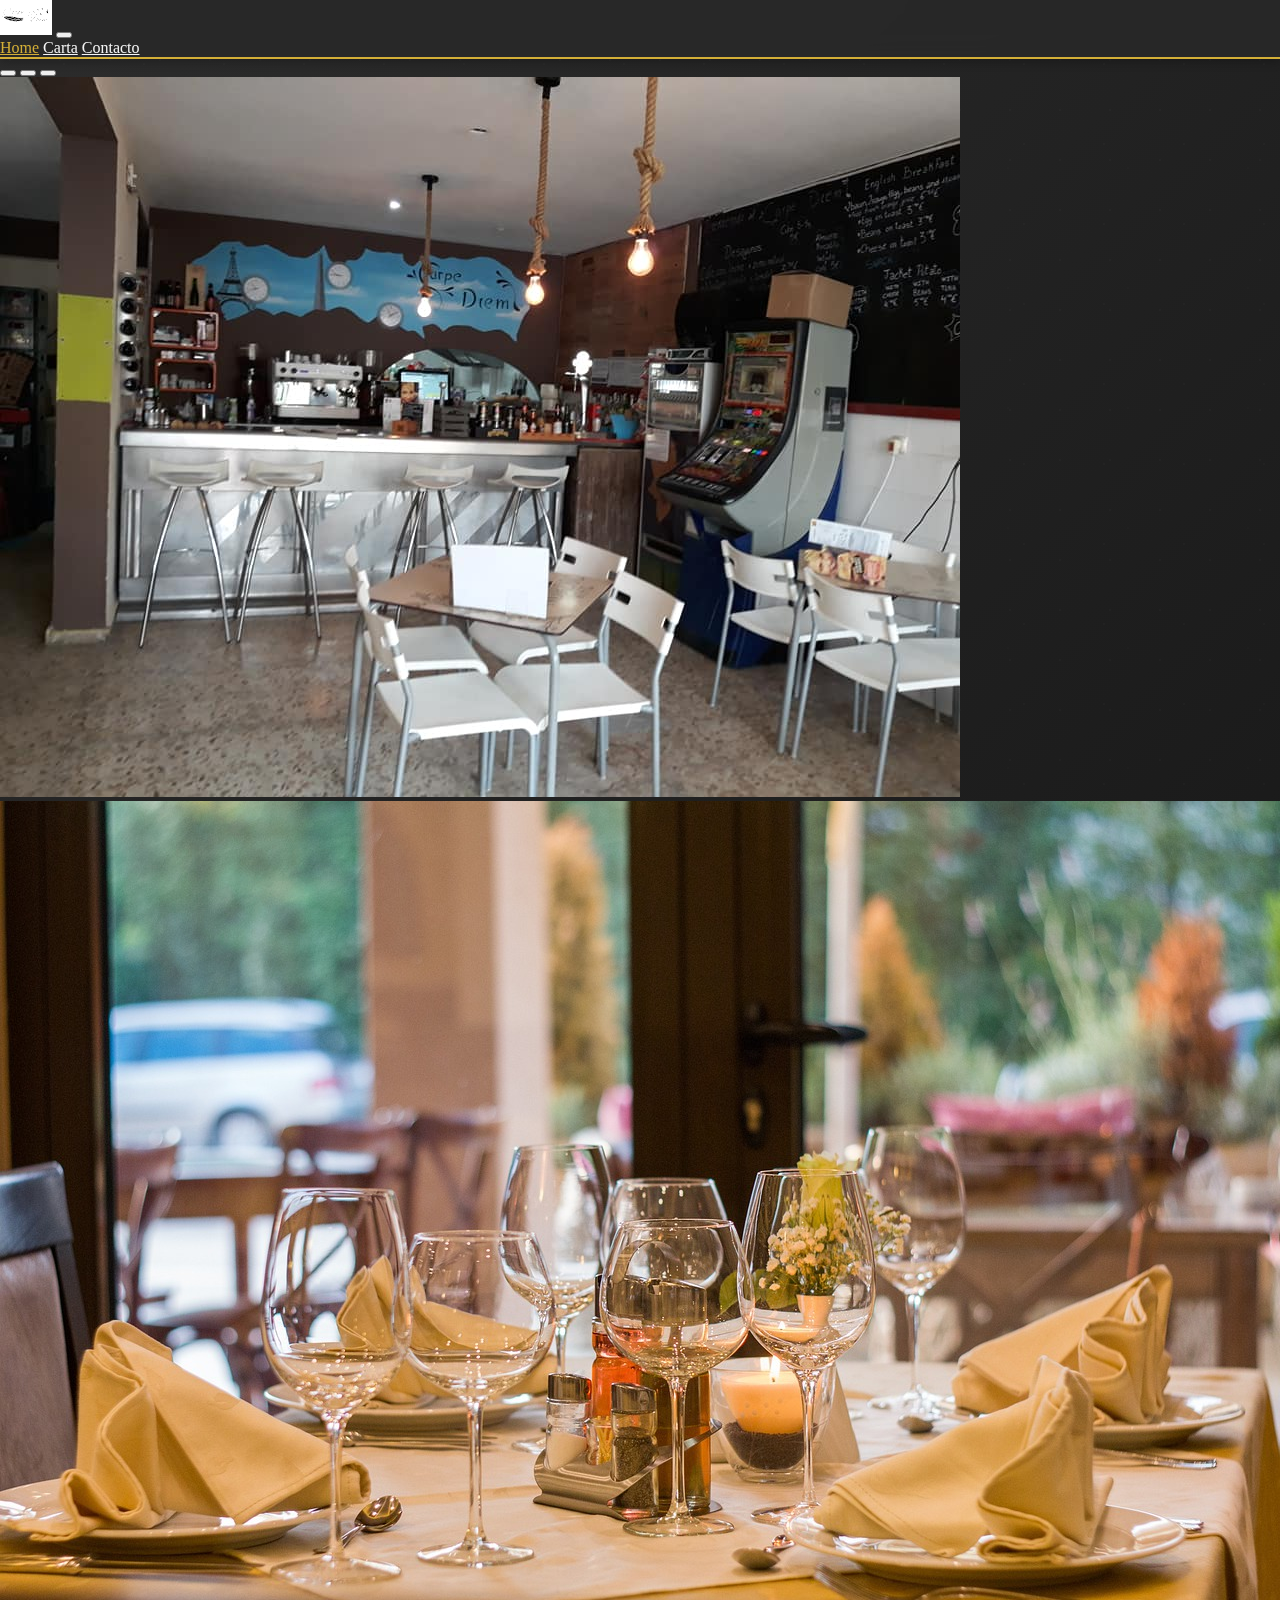
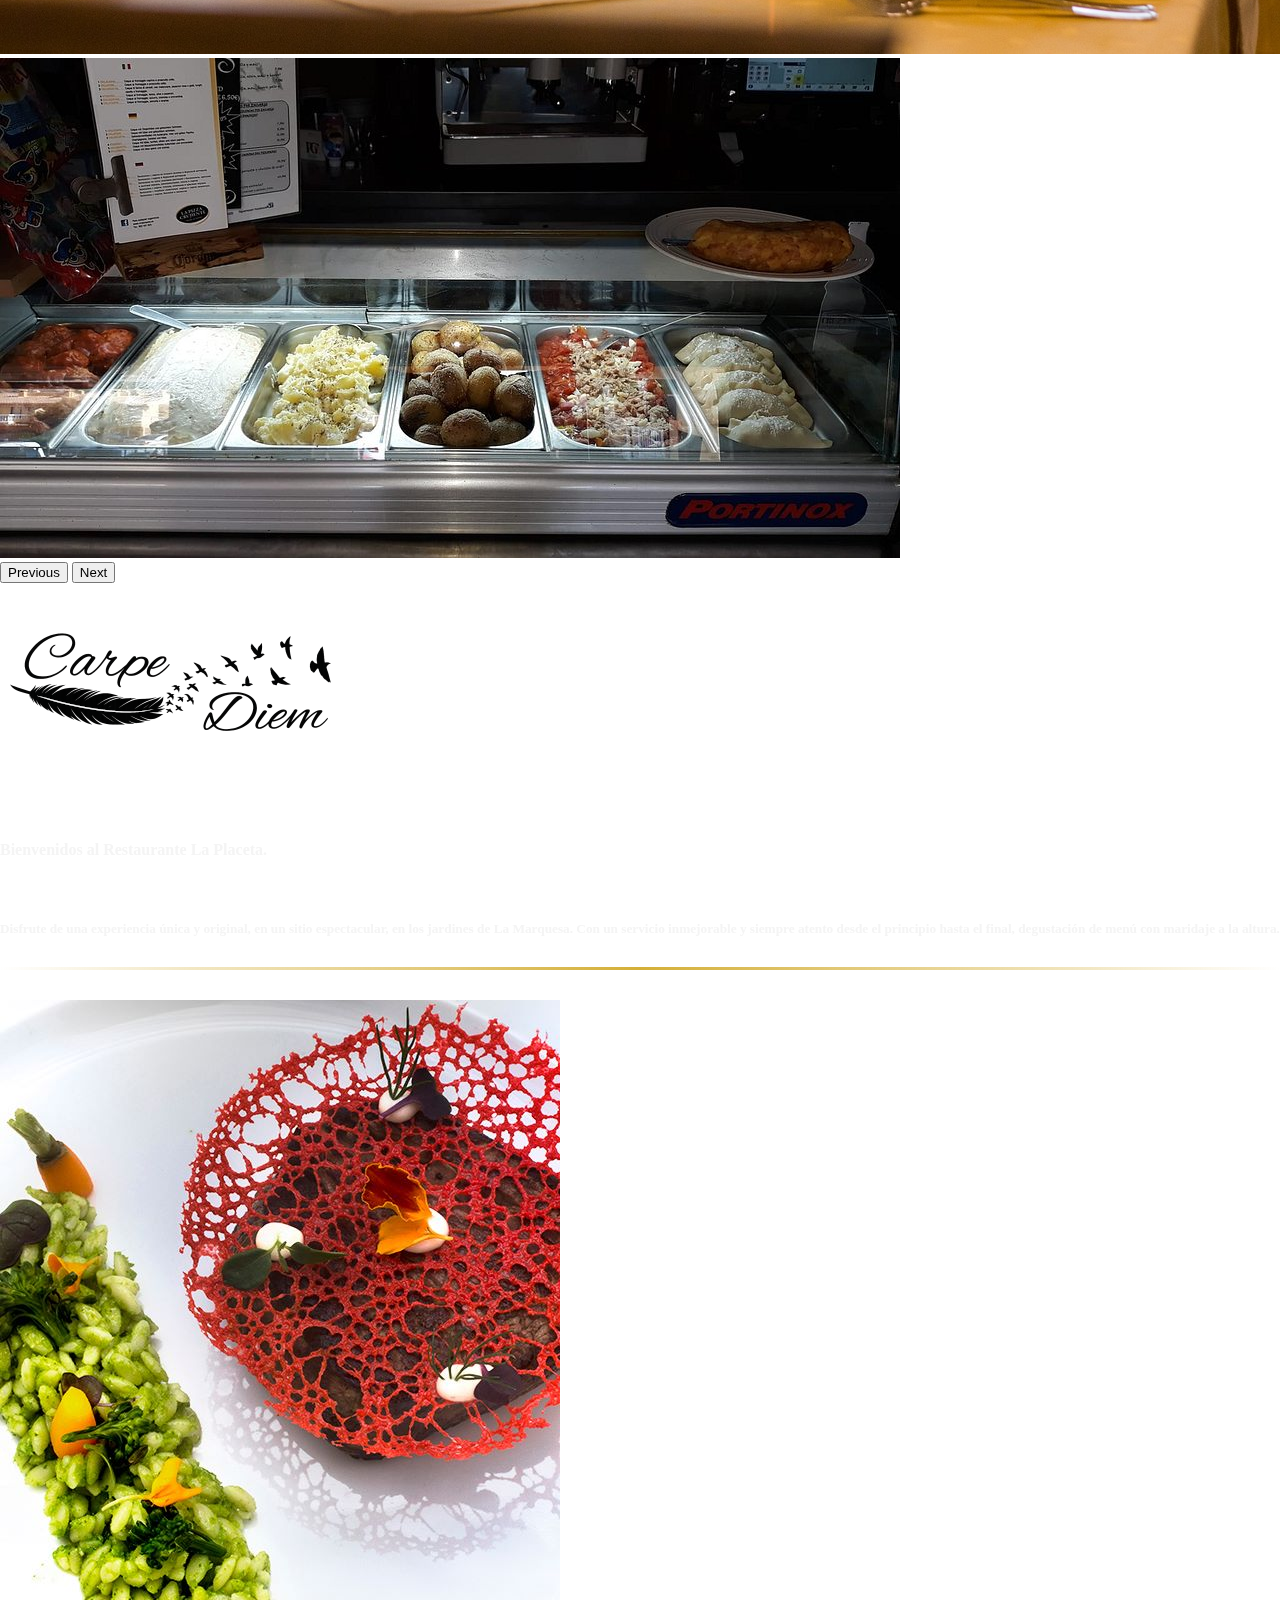
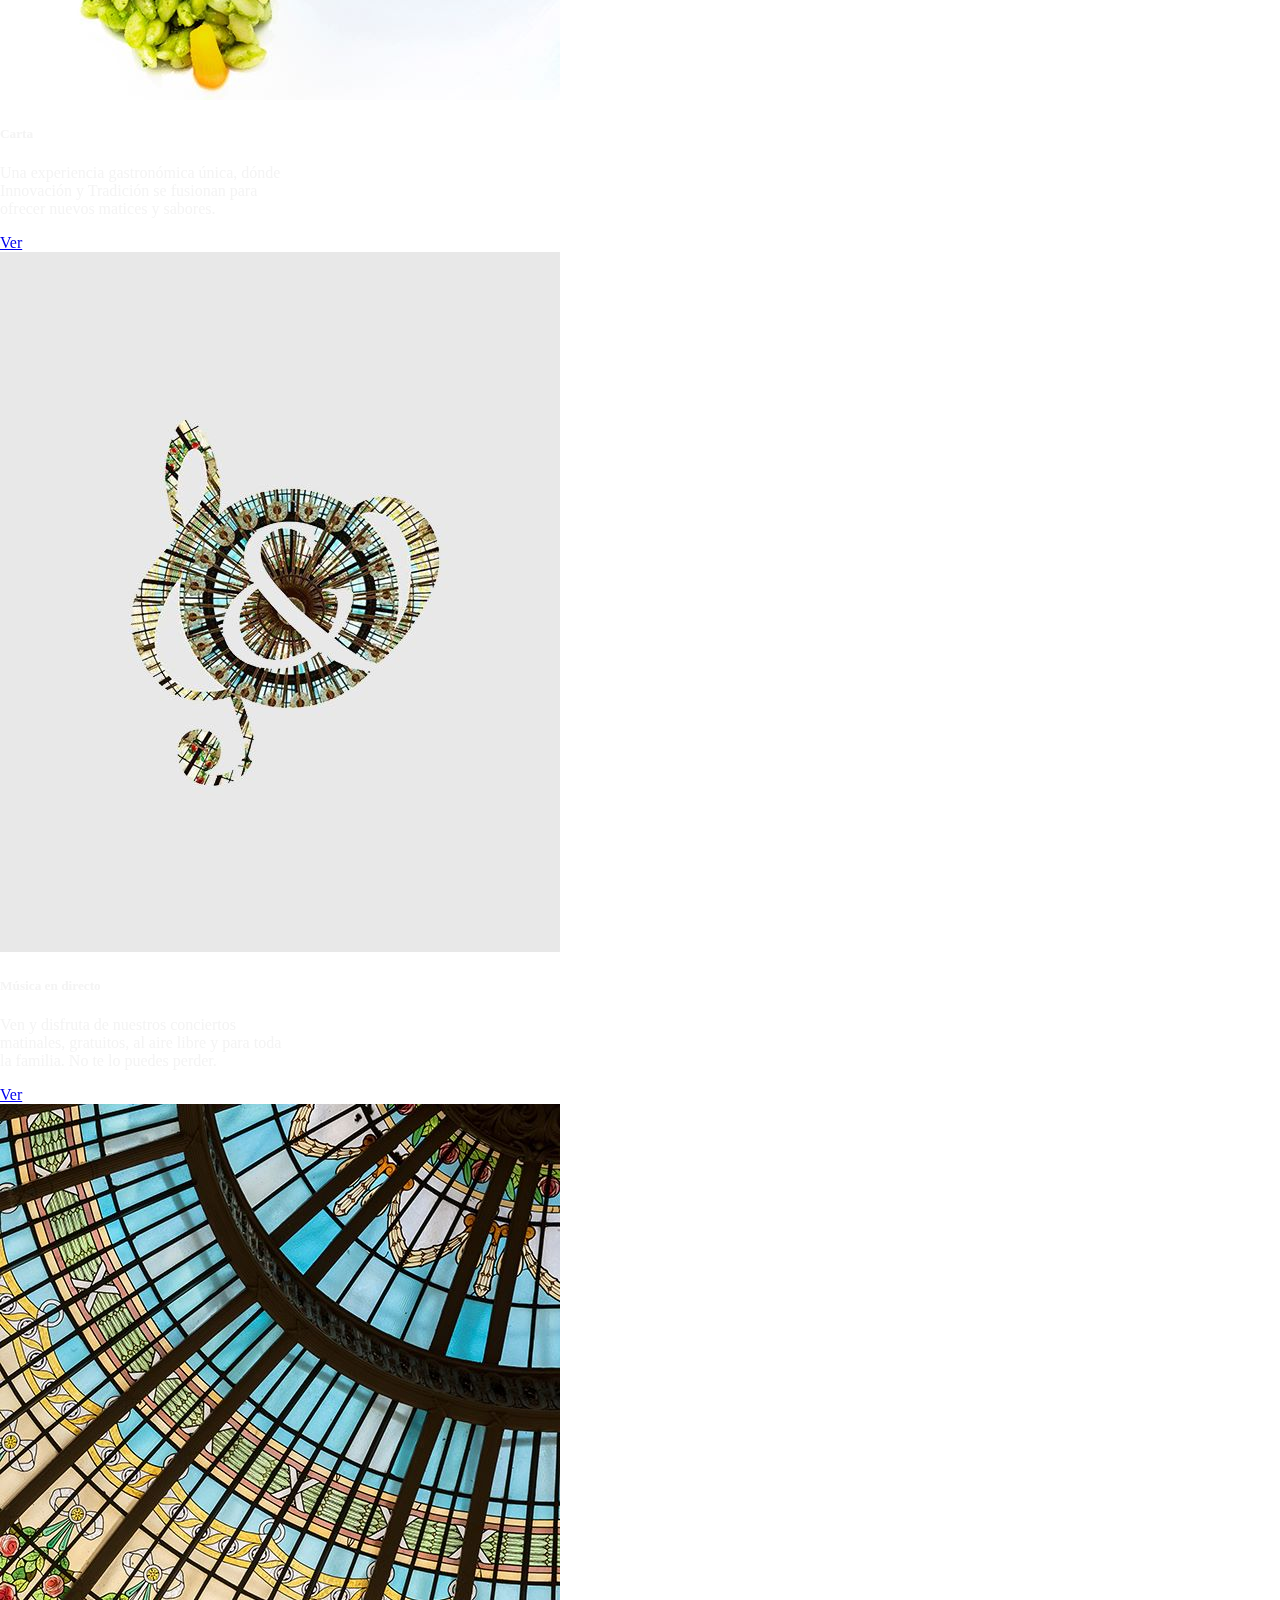
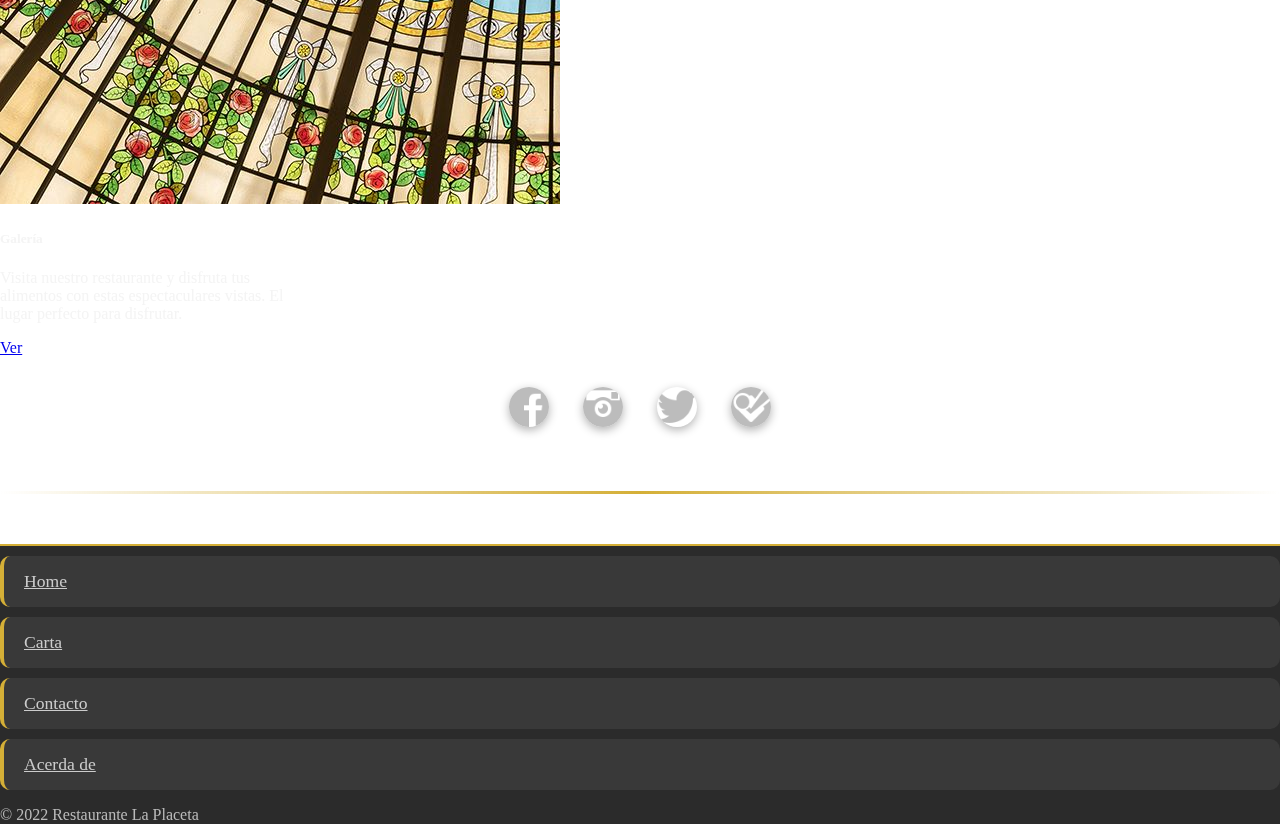
<file: index.html>
<!DOCTYPE html>
<html lang="en">

<head>
  <meta charset="UTF-8">
  <meta http-equiv="X-UA-Compatible" content="IE=edge">
  <meta name="viewport" content="width=device-width, initial-scale=1.0">
  <title>Proyecto Carta Restaurante Digital</title>

  <!-- inclusión de Bootstrap -->
  <link href="https://cdn.jsdelivr.net/npm/bootstrap@5.2.1/dist/css/bootstrap.min.css" rel="stylesheet"
    integrity="sha384-iYQeCzEYFbKjA/T2uDLTpkwGzCiq6soy8tYaI1GyVh/UjpbCx/TYkiZhlZB6+fzT" crossorigin="anonymous">

  <!-- Inclusión de CSS propio -->
  <link href="css/styles.css" rel="stylesheet" />

</head>

<body>

  <!-- Barra de navegación -->
  <nav class="navbar navbar-expand-lg bg-light">
    <div class="container-fluid">
      <a class="navbar-brand" href="index.html"><img src="img/logo-restaurantenavbar.png" alt="logo"></a>
      <button class="navbar-toggler" type="button" data-bs-toggle="collapse" data-bs-target="#navbarNavAltMarkup"
        aria-controls="navbarNavAltMarkup" aria-expanded="false" aria-label="Toggle navigation">
        <span class="navbar-toggler-icon"></span>
      </button>
      <div class="collapse navbar-collapse" id="navbarNavAltMarkup">
        <div class="navbar-nav">
          <a class="nav-link active" aria-current="page" href="index.html">Home</a>
          <a class="nav-link" href="carta.html">Carta</a>
          <a class="nav-link" href="contact.html">Contacto</a>
        </div>
      </div>
    </div>
  </nav>

  <!-- slider -->

  <div id="carouselExampleIndicators" class="carousel slide" data-bs-ride="true">
    <div class="carousel-indicators">
      <button type="button" data-bs-target="#carouselExampleIndicators" data-bs-slide-to="0" class="active"
        aria-current="true" aria-label="Slide 1"></button>
      <button type="button" data-bs-target="#carouselExampleIndicators" data-bs-slide-to="1"
        aria-label="Slide 2"></button>
      <button type="button" data-bs-target="#carouselExampleIndicators" data-bs-slide-to="2"
        aria-label="Slide 3"></button>
    </div>
    <div class="carousel-inner">
      <div class="carousel-item active">
        <img src="img/chef.jpg" class="d-block w-100" alt="chef">
      </div>
      <div class="carousel-item">
        <img src="img/mesas.jpg" class="d-block w-100" alt="mesas Restaurante">
      </div>
      <div class="carousel-item">
        <img src="img/somelier.jpg" class="d-block w-100" alt="Somelier">
      </div>
    </div>
    <button class="carousel-control-prev" type="button" data-bs-target="#carouselExampleIndicators"
      data-bs-slide="prev">
      <span class="carousel-control-prev-icon" aria-hidden="true"></span>
      <span class="visually-hidden">Previous</span>
    </button>
    <button class="carousel-control-next" type="button" data-bs-target="#carouselExampleIndicators"
      data-bs-slide="next">
      <span class="carousel-control-next-icon" aria-hidden="true"></span>
      <span class="visually-hidden">Next</span>
    </button>
  </div>

  <!-- Logo más texto - Tabla Bootstrap -->

  <div class="container text-center">
    <div class="row row-cols-1">
      <div class="col"><img src="img/logo-restaurante.png" alt="Logo Restaurante La Placeta"></div>
      <div class="col-text-wellcome">
        <h4 class="title-restaurant">Bienvenidos al Restaurante La Placeta.</h4>
        <br>
        <h5>Disfrute de una experiencia única y original,
          en un sitio espectacular, en los jardines de La Marquesa. Con un servicio inmejorable y
          siempre atento desde el principio hasta el final, degustación de menú con maridaje a la altura.</h5>
      </div>
    </div>
  </div>

  <!-- Línea de separación -->

  <div class="b-example-divider-form"></div>

  <!-- Enlaces a Págana carta -->

  <div class="container">
    <div class="container-row">
      <div class="row row-cols-3">
        <div class="col">
          <div class="card" style="width: 18rem;">
            <img src="img/solomillo.jpg" class="card-img-top" alt="Solomillo">
            <div class="card-body">
              <h5 class="card-title">Carta</h5>
              <p class="card-text">Una experiencia gastronómica única, dónde Innovación y Tradición se fusionan para
                ofrecer
                nuevos matices y sabores.</p>
              <a href="carta.html" class="btn btn-primary">Ver</a>
            </div>
          </div>
        </div>
        <div class="col">
          <div class="card" style="width: 18rem;">
            <img src="img/musica.jpg" class="card-img-top" alt="Música">
            <div class="card-body">
              <h5 class="card-title">Música en directo</h5>
              <p class="card-text">Ven y disfruta de nuestros conciertos matinales, gratuitos, al aire libre y para toda
                la familia. No te lo puedes perder.</p>
              <a href="#" class="btn btn-primary">Ver</a>
            </div>
          </div>

        </div>
        <div class="col">
          <div class="card" style="width: 18rem;">
            <img src="img/galeria.jpg" class="card-img-top" alt="Galería">
            <div class="card-body">
              <h5 class="card-title">Galería</h5>
              <p class="card-text">Visita nuestro restaurante y disfruta tus alimentos con estas espectaculares vistas.
                El lugar perfecto para disfrutar.</p>
              <a href="#" class="btn btn-primary">Ver</a>
            </div>
          </div>
        </div>
      </div>
    </div>
  </div>

  <!-- Redes Sociales -->

  <div class="container text-center">
    <div class="row">
      <div class="col">
      </div>
      <div class="col">
        <div class="social-networks">
          <a href="https://es-es.facebook.com/" target="_blank"><img src="img/facebook.png" alt="facebook"></a>
          <a href="https://www.instagram.com/" target="_blank"><img src="img/instagram.png" alt="instagram"></a>
          <a href="https://twitter.com/?lang=es/" target="_blank"><img src="img/twitter.png" alt="twitter"></a>
          <a href="https://play.google.com/store/apps/details?id=com.joelapenna.foursquared&hl=es&gl=US"
            target="_blank"><img src="img/foursquare.png" alt="foursquare"></a>

        </div>
      </div>
      <div class="col">
      </div>
    </div>
  </div>

  <!-- Footer -->

  <div class="b-example-divider"></div>
  <div class="container">
    <footer class="py-3 my-4">
      <ul class="nav justify-content-center border-bottom pb-3 mb-3">
        <li class="nav-item"><a href="index.html" class="nav-link px-2 text-muted">Home</a></li>
        <li class="nav-item"><a href="carta.html" class="nav-link px-2 text-muted">Carta</a></li>
        <li class="nav-item"><a href="contact.html" class="nav-link px-2 text-muted">Contacto</a></li>
        <li class="nav-item"><a href="#" class="nav-link px-2 text-muted">Acerda de</a></li>
      </ul>
      <p class="text-center text-muted">&copy; 2022 Restaurante La Placeta</p>
  </div>

  </footer>

  <!-- Inclusión de Js Bootstrap -->

  <script src="https://cdn.jsdelivr.net/npm/bootstrap@5.2.1/dist/js/bootstrap.bundle.min.js"
    integrity="sha384-u1OknCvxWvY5kfmNBILK2hRnQC3Pr17a+RTT6rIHI7NnikvbZlHgTPOOmMi466C8"
    crossorigin="anonymous"></script>


  <!-- Inclusión de Js personal -->
  <script src="js/main.js"></script>
</body>

</html>
</file>
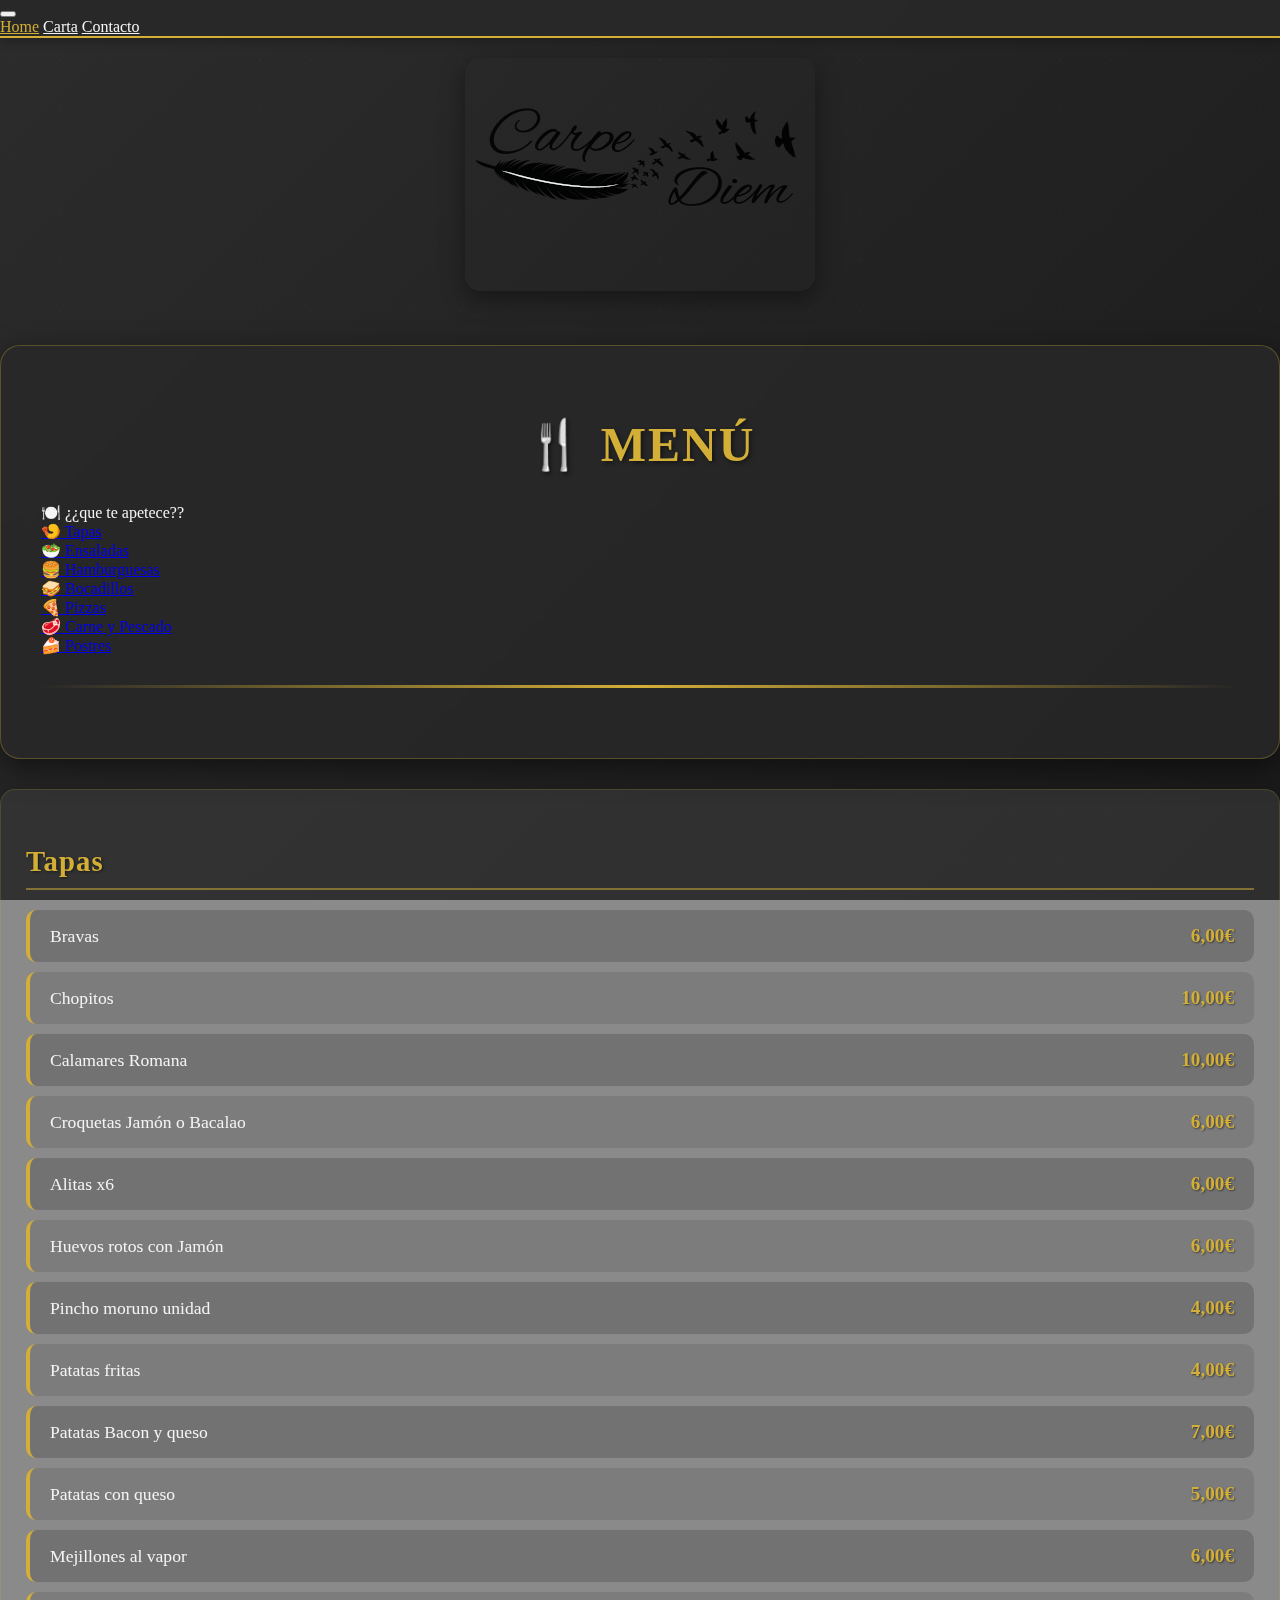
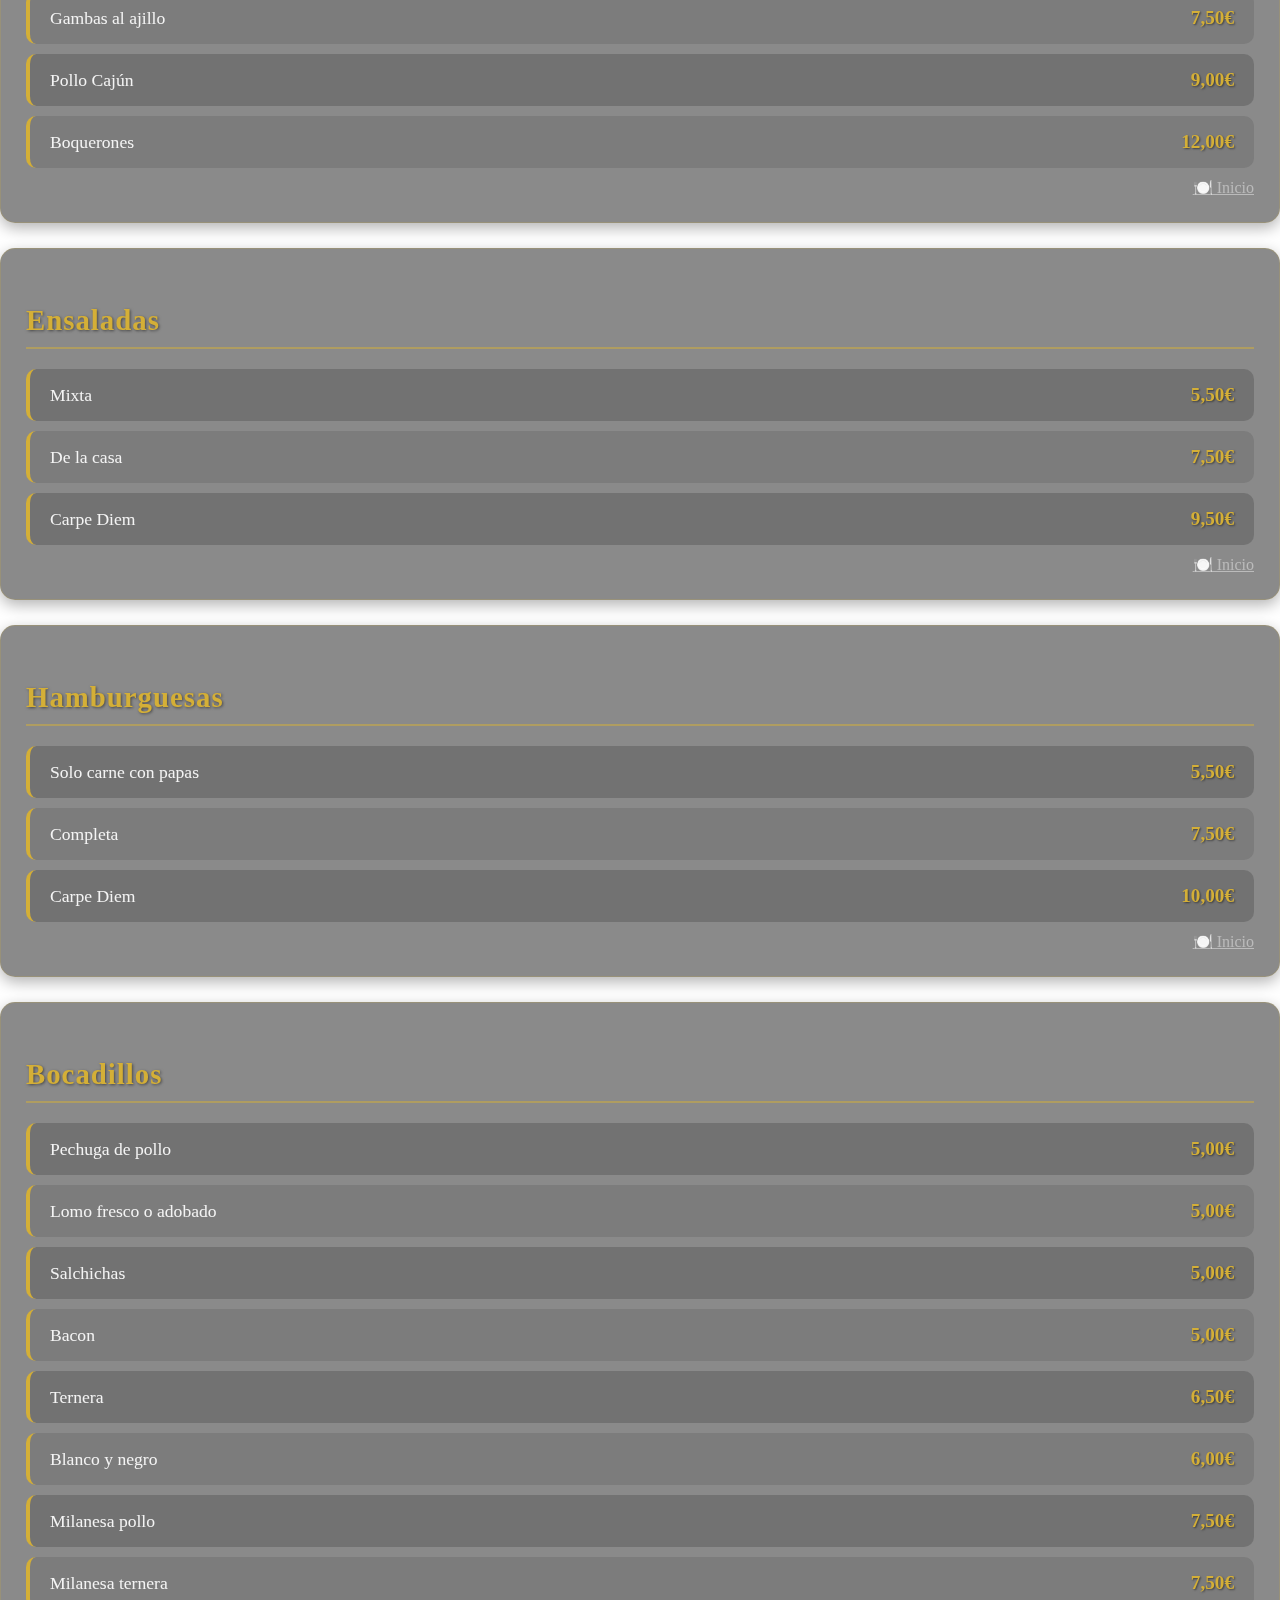
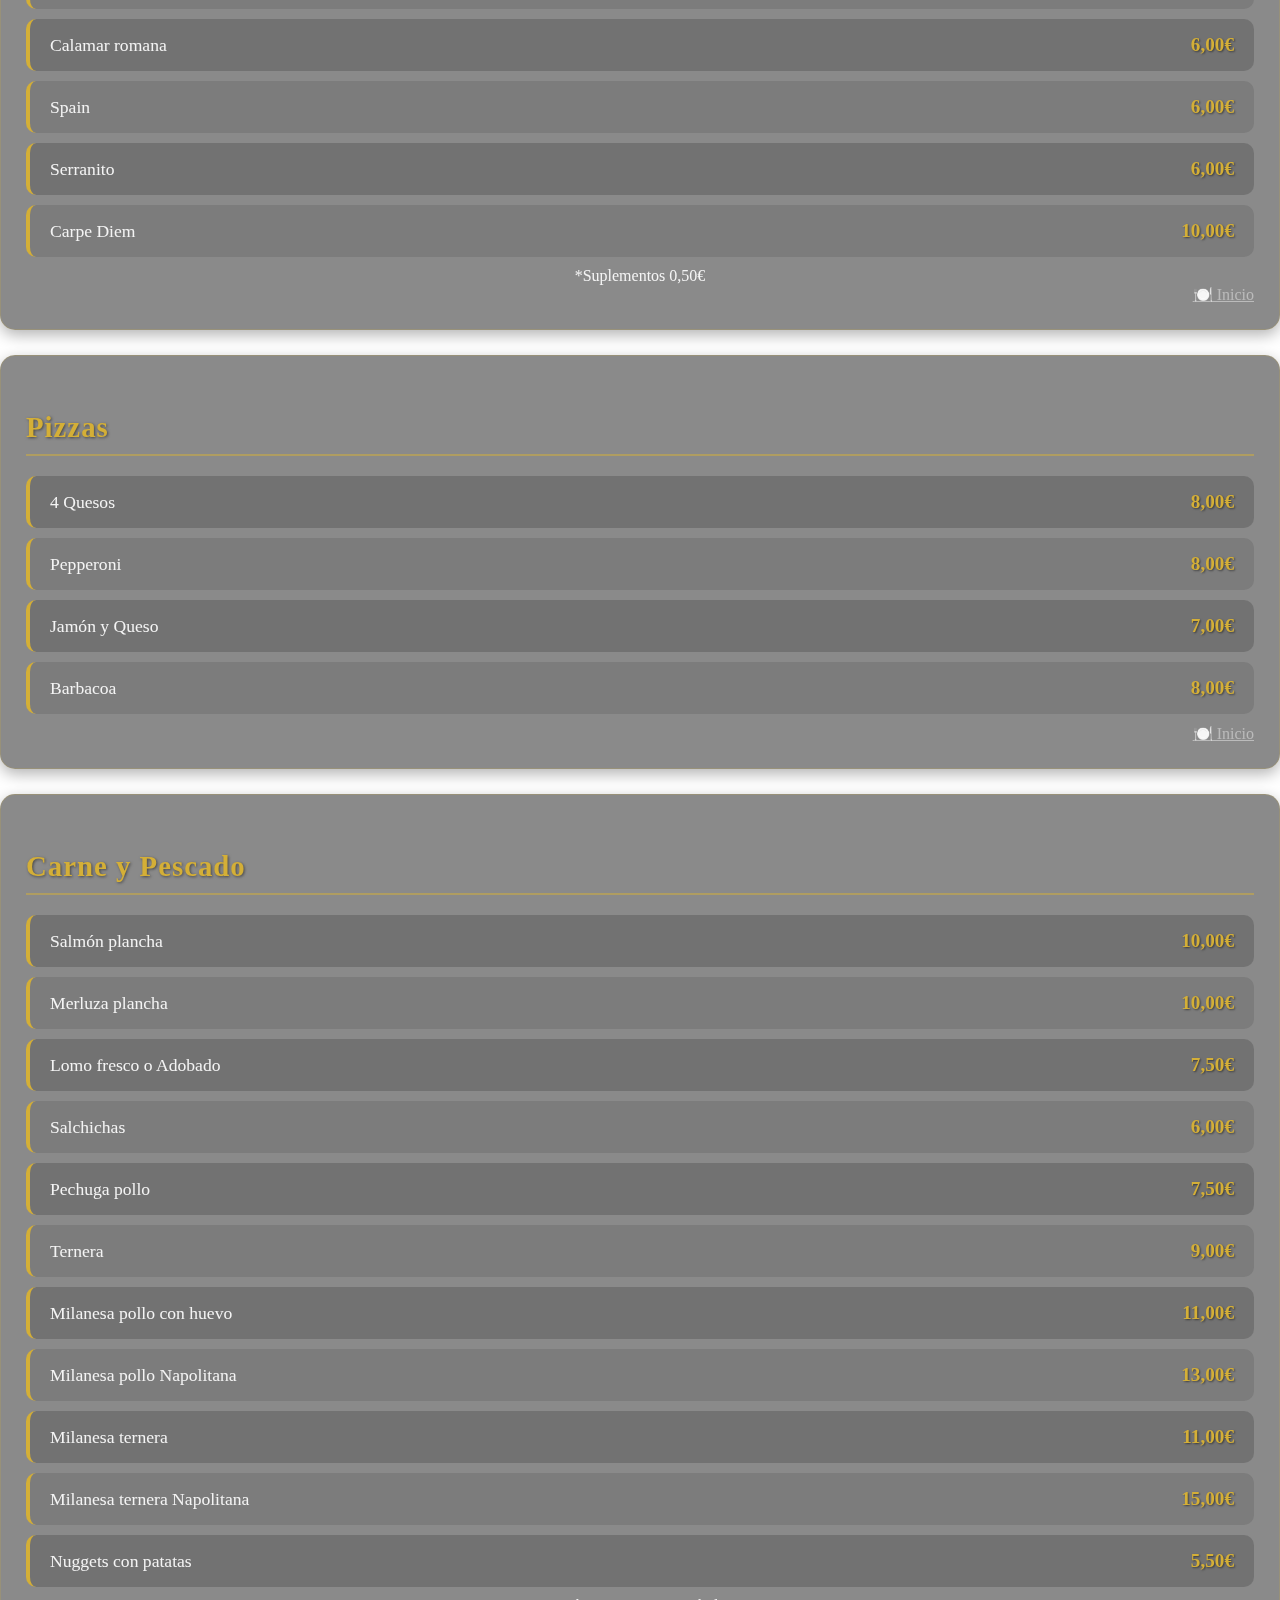
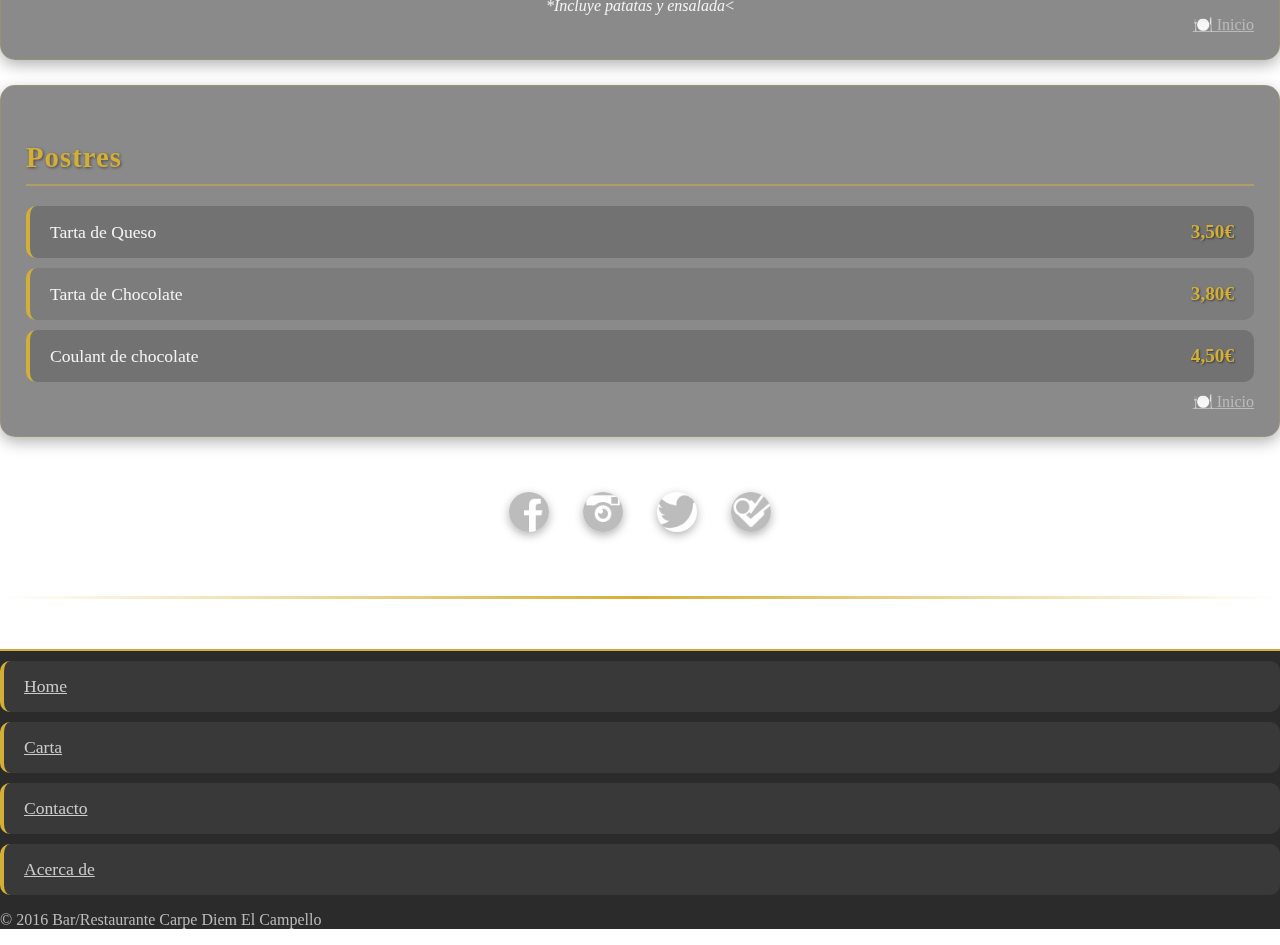
<file: carta.html>
<!DOCTYPE html>
<html lang="en">

<head>
  <meta charset="UTF-8">
  <meta http-equiv="X-UA-Compatible" content="IE=edge">
  <meta name="viewport" content="width=device-width, initial-scale=1.0">
  <title>Carta</title>

  <!-- inclusión de Bootstrap -->
  <link href="https://cdn.jsdelivr.net/npm/bootstrap@5.2.1/dist/css/bootstrap.min.css" rel="stylesheet"
    integrity="sha384-iYQeCzEYFbKjA/T2uDLTpkwGzCiq6soy8tYaI1GyVh/UjpbCx/TYkiZhlZB6+fzT" crossorigin="anonymous">

  <!-- Inclusión de CSS propio -->
  <link href="css/styles.css" rel="stylesheet" />
</head>

<body>
  <!-- Barra de navegación <img src="img/logo-navbar.png" alt="logo">-->
  <nav class="navbar navbar-expand-lg bg-light">
    <div class="container-fluid">
      <a class="navbar-brand" href="index.html"></a>
      <button class="navbar-toggler" type="button" data-bs-toggle="collapse" data-bs-target="#navbarNavAltMarkup"
        aria-controls="navbarNavAltMarkup" aria-expanded="false" aria-label="Toggle navigation">
        <span class="navbar-toggler-icon"></span>
      </button>
      <div class="collapse navbar-collapse" id="navbarNavAltMarkup">
        <div class="navbar-nav">
          <a class="nav-link active" aria-current="page" href="index.html">Home</a>
          <a class="nav-link" href="carta.html">Carta</a>
          <a class="nav-link" href="contact.html">Contacto</a>
        </div>
      </div>
    </div>
  </nav>

  <!-- Imagen general -->

  <div align="center"><img src="img/logo.png" class="img-fluid" alt="Logo"></div>

  <div class="page-content-box">
    <div class="contact">
      <h1>🍴 MENÚ</h1>
      <!--<nav class="menu-navigation">
                <div align="center" class="menu-nav-title">🍽️ ¿que te apetece?</div>
                <div class="menu-nav-links">
                    <a href="#tapas" class="menu-nav-link">🍤 Tapas</a><Br>
                    <a href="#ensaladas" class="menu-nav-link">🥗 Ensaladas</a><Br>
                    <a href="#hamburguesas" class="menu-nav-link">🍔 Hamburguesas</a><Br>
                    <a href="#bocadillos" class="menu-nav-link">🥪 Bocadillos</a><Br>
                    <a href="#pizzas" class="menu-nav-link">🍕 Pizzas</a><Br>
                    <a href="#carne-y-pescado" class="menu-nav-link">🥩 Carne y Pescado</a><Br>
                    <a href="#postres" class="menu-nav-link">🍰 Postres</a><Br>
                </div>
            </nav>-->
      <div class="b-example-divider-form"></div>
        
    </div>
  </div>
  <!-- Menú -->

    <section>
      <h2>Tapas</h2>
      <ul>
        <li data-tooltip="Patatas cortadas en dados con salsa brava picante y mayonesa">Bravas   6,00€</li>
        <li data-tooltip="Pequeños calamares fritos, crujientes por fuera y tiernos por dentro">Chopitos   10,00€</li>
        <li data-tooltip="Anillas de calamar rebozadas y fritas al estilo romano">Calamares Romana   10,00€</li>
        <li data-tooltip="Croquetas caseras cremosas de jamón ibérico o bacalao desmigado">Croquetas Jamón o Bacalao   6,00€</li>
        <li data-tooltip="Seis alitas de pollo marinadas con especias y cocinadas al horno">Alitas x6    6,00€</li>
        <li data-tooltip="Huevos fritos sobre patatas con jamón ibérico cortado en dados">Huevos rotos con Jamón   6,00€</li>
        <li data-tooltip="Brocheta de carne marinada con especias árabes, a la plancha">Pincho moruno unidad   4,00€</li>
        <li data-tooltip="Patatas cortadas en bastones, fritas y doradas">Patatas fritas   4,00€</li>
        <li data-tooltip="Patatas fritas cubiertas con bacon crujiente y queso fundido">Patatas Bacon y queso    7,00€</li>
        <li data-tooltip="Patatas fritas gratinadas con queso derretido">Patatas con queso   5,00€</li>
        <li data-tooltip="Mejillones frescos cocidos al vapor con vino blanco y hierbas">Mejillones al vapor   6,00€</li>
        <li data-tooltip="Gambas salteadas con ajo, perejil y aceite de oliva">Gambas al ajillo    7,50€</li>
        <li data-tooltip="Tiras de pechuga de pollo especiadas al estilo cajún">Pollo Cajún    9,00€</li>
        <li data-tooltip="Boquerones marinados en vinagre con ajo y perejil">Boquerones    12,00€</li>
        <div align="right"><a href="#" class="nav-link px-2 text-muted">🍽️ Inicio</a></div>
      </ul>
    </section>

    <section>
      <h2>Ensaladas</h2>
      <ul>
        <li data-tooltip="Lechuga, tomate, cebolla, aceitunas y atún con aliño de la casa">Mixta   5,50€</li>
        <li data-tooltip="Ensalada especial con ingredientes frescos de temporada">De la casa    7,50€</li>
        <li data-tooltip="Nuestra ensalada estrella con pollo, queso, frutos secos y vinagreta especial">Carpe Diem    9,50€</li>
        <div align="right"><a href="#" class="nav-link px-2 text-muted">🍽️ Inicio</a></div>
      </ul>
    </section>

    <section>
      <h2>Hamburguesas</h2>
      <ul>
        <li data-tooltip="Hamburguesa de carne de ternera con patatas fritas, sin guarnición">Solo carne con papas   5,50€</li>
        <li data-tooltip="Hamburguesa con carne, lechuga, tomate, cebolla, queso y salsas">Completa    7,50€</li>
        <li data-tooltip="Hamburguesa gourmet con carne premium, ingredientes especiales y pan artesanal">Carpe Diem   10,00€</li>
        <div align="right"><a href="#" class="nav-link px-2 text-muted">🍽️ Inicio</a></div>
      </ul>
    </section>

    <section>
      <h2>Bocadillos</h2>
      <ul>
        <li data-tooltip="Bocadillo de pechuga de pollo a la plancha con lechuga y tomate">Pechuga de pollo    5,00€</li>
        <li data-tooltip="Lomo de cerdo fresco a la plancha o marinado con especias">Lomo fresco o adobado   5,00€</li>
        <li data-tooltip="Salchichas alemanas a la plancha con mostaza">Salchichas   5,00€</li>
        <li data-tooltip="Bacon crujiente con huevo frito y mayonesa">Bacon    5,00€</li>
        <li data-tooltip="Filete de ternera a la plancha con pimientos">Ternera    6,50€</li>
        <li data-tooltip="Combinación de lomo y chorizo con pimientos">Blanco y negro    6,00€</li>
        <li data-tooltip="Filete de pollo empanado y frito estilo milanesa">Milanesa pollo   7,50€</li>
        <li data-tooltip="Filete de ternera empanado y frito estilo milanesa">Milanesa ternera   7,50€</li>
        <li data-tooltip="Calamares rebozados en bocadillo con lechuga y alioli">Calamar romana    6,00€</li>
        <li data-tooltip="Bocadillo especial con jamón serrano y ingredientes mediterráneos">Spain   6,00€</li>
        <li data-tooltip="Lomo, jamón serrano, pimiento verde y tomate">Serranito    6,00€</li>
        <li data-tooltip="Nuestro bocadillo estrella con ingredientes premium seleccionados">Carpe Diem    10,00€</li>
        <div align="center" data-tooltip="Ingredientes adicionales: queso, jamón, huevo, etc.">*Suplementos    0,50€</div>
        <div align="right"><a href="#" class="nav-link px-2 text-muted">🍽️ Inicio</a></div>
      </ul>
    </section>

    <section>
      <h2>Pizzas</h2>
      <ul>
        <li data-tooltip="Pizza con cuatro variedades de queso: mozzarella, gorgonzola, parmesano y queso de cabra">4 Quesos   8,00€</li>
        <li data-tooltip="Pizza con salami picante, mozzarella y salsa de tomate">Pepperoni    8,00€</li>
        <li data-tooltip="Pizza clásica con jamón dulce, queso mozzarella y salsa de tomate">Jamón y Queso   7,00€</li>
        <li data-tooltip="Pizza con carne mechada, cebolla caramelizada, salsa barbacoa y queso">Barbacoa    8,00€</li>
        <div align="right"><a href="#" class="nav-link px-2 text-muted">🍽️ Inicio</a></div>
      </ul>
    </section>

    <section>
      <h2>Carne y Pescado</h2>
      <ul>
        <li data-tooltip="Filete de salmón fresco a la plancha con limón y hierbas aromáticas">Salmón plancha    10,00€</li>
        <li data-tooltip="Filete de merluza fresca a la plancha con ajo y perejil">Merluza plancha   10,00€</li>
        <li data-tooltip="Lomo de cerdo fresco o marinado con especias, a la plancha">Lomo fresco o Adobado    7,50€</li>
        <li data-tooltip="Salchichas alemanas a la plancha con mostaza">Salchichas   6,00€</li>
        <li data-tooltip="Pechuga de pollo a la plancha con limón y hierbas">Pechuga pollo   7,50€</li>
        <li data-tooltip="Filete de ternera a la plancha con sal gruesa">Ternera   9,00€</li>
        <li data-tooltip="Filete de pollo empanado con huevo frito encima">Milanesa pollo con huevo    11,00€</li>
        <li data-tooltip="Pollo milanesa con jamón, queso y salsa de tomate gratinado">Milanesa pollo Napolitana   13,00€</li>
        <li data-tooltip="Filete de ternera empanado y frito estilo milanesa">Milanesa ternera   11,00€</li>
        <li data-tooltip="Ternera milanesa con jamón, queso y salsa de tomate gratinado">Milanesa ternera Napolitana   15,00€</li>
        <li data-tooltip="Nuggets de pollo crujientes servidos con patatas fritas">Nuggets con patatas   5,50€</li>
        <div align="center" data-tooltip="Todos los platos incluyen guarnición de patatas fritas y ensalada fresca"><em>*Incluye patatas y ensalada</em><
        <div align="right"><a href="#" class="nav-link px-2 text-muted">🍽️ Inicio</a></div>
      </ul>
    </section>

    <section>
      <h2>Postres</h2>
      <ul>
        <li data-tooltip="Tarta de queso cremosa con base de galleta y cobertura de frutos rojos">Tarta de Queso   3,50€</li>
        <li data-tooltip="Tarta de chocolate negro con ganache y crema de chocolate">Tarta de Chocolate    3,80€</li>
        <li data-tooltip="Bizcocho de chocolate con centro líquido, servido caliente con helado">Coulant de chocolate    4,50€</li>
        <div align="right"><a href="#" class="nav-link px-2 text-muted">🍽️ Inicio</a></div>
      </ul>
    </section>
    
  <!-- Redes Sociales -->

  <div class="container text-center">
    <div class="row">
      <div class="col">
      </div>
      <div class="col">
        <div class="social-networks">
          <a href="https://es-es.facebook.com/" target="_blank"><img src="img/facebook.png" alt="facebook"></a>
          <a href="https://www.instagram.com/" target="_blank"><img src="img/instagram.png" alt="instagram"></a>
          <a href="https://twitter.com/?lang=es/" target="_blank"><img src="img/twitter.png" alt="twitter"></a>
          <a href="https://play.google.com/store/apps/details?id=com.joelapenna.foursquared&hl=es&gl=US"
            target="_blank"><img src="img/foursquare.png" alt="foursquare"></a>

        </div>
      </div>
      <div class="col">
      </div>

    </div>
  </div>

  
  <!-- Footer -->

  <div class="b-example-divider"></div>


  <div class="container">
    <footer class="py-3 my-4">
      <ul class="nav justify-content-center border-bottom pb-3 mb-3">
        <li class="nav-item"><a href="index.html" class="nav-link px-2 text-muted">Home</a></li>
        <li class="nav-item"><a href="carta.html" class="nav-link px-2 text-muted">Carta</a></li>
        <li class="nav-item"><a href="contact.html" class="nav-link px-2 text-muted">Contacto</a></li>
        <li class="nav-item"><a href="#" class="nav-link px-2 text-muted">Acerca de</a></li>
      </ul>
      <p class="text-center text-muted">&copy; 2016 Bar/Restaurante Carpe Diem El Campello </p>
  </div>
  </footer>

  <!-- Inclusión de Js Bootstrap -->

  <script src="https://cdn.jsdelivr.net/npm/bootstrap@5.2.1/dist/js/bootstrap.bundle.min.js"
    integrity="sha384-u1OknCvxWvY5kfmNBILK2hRnQC3Pr17a+RTT6rIHI7NnikvbZlHgTPOOmMi466C8"
    crossorigin="anonymous"></script>


  <!-- Inclusión de Js personal -->
  <script src="js/main.js"></script>
</body>

</html>
</file>
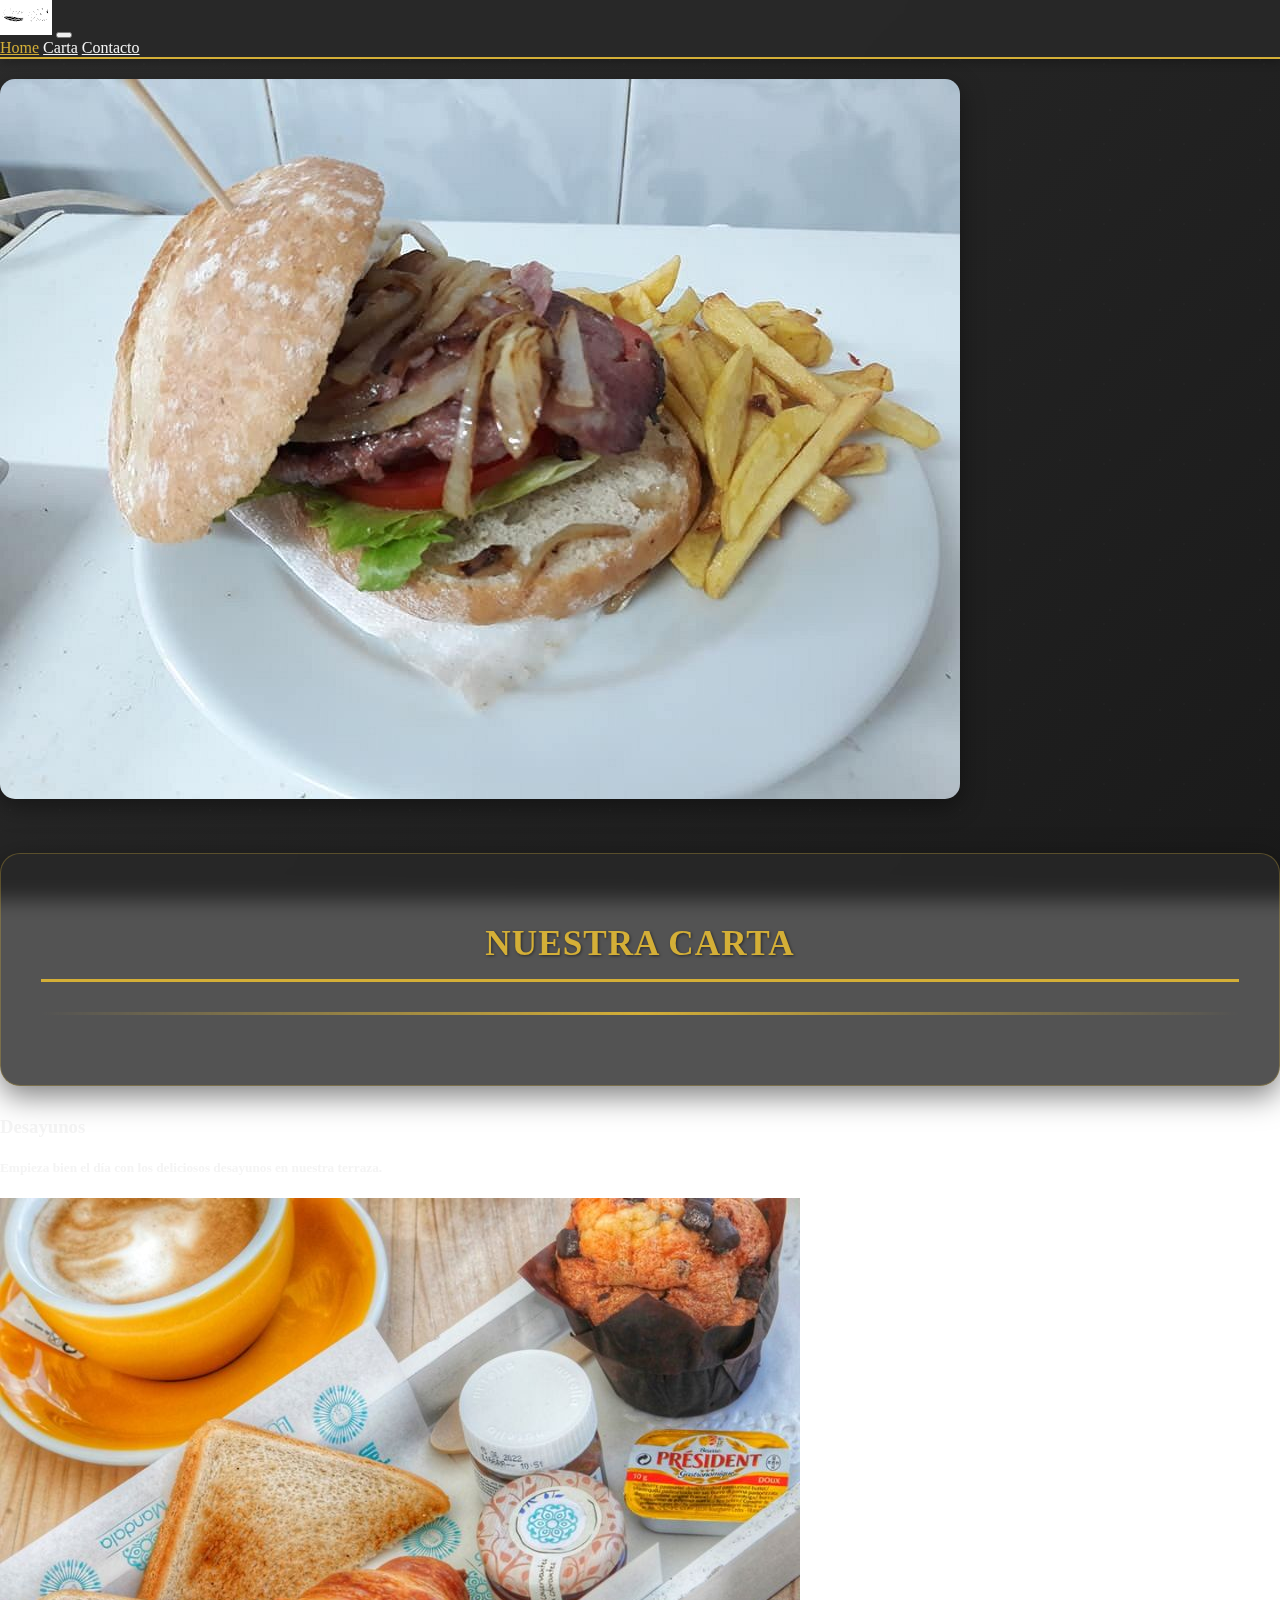
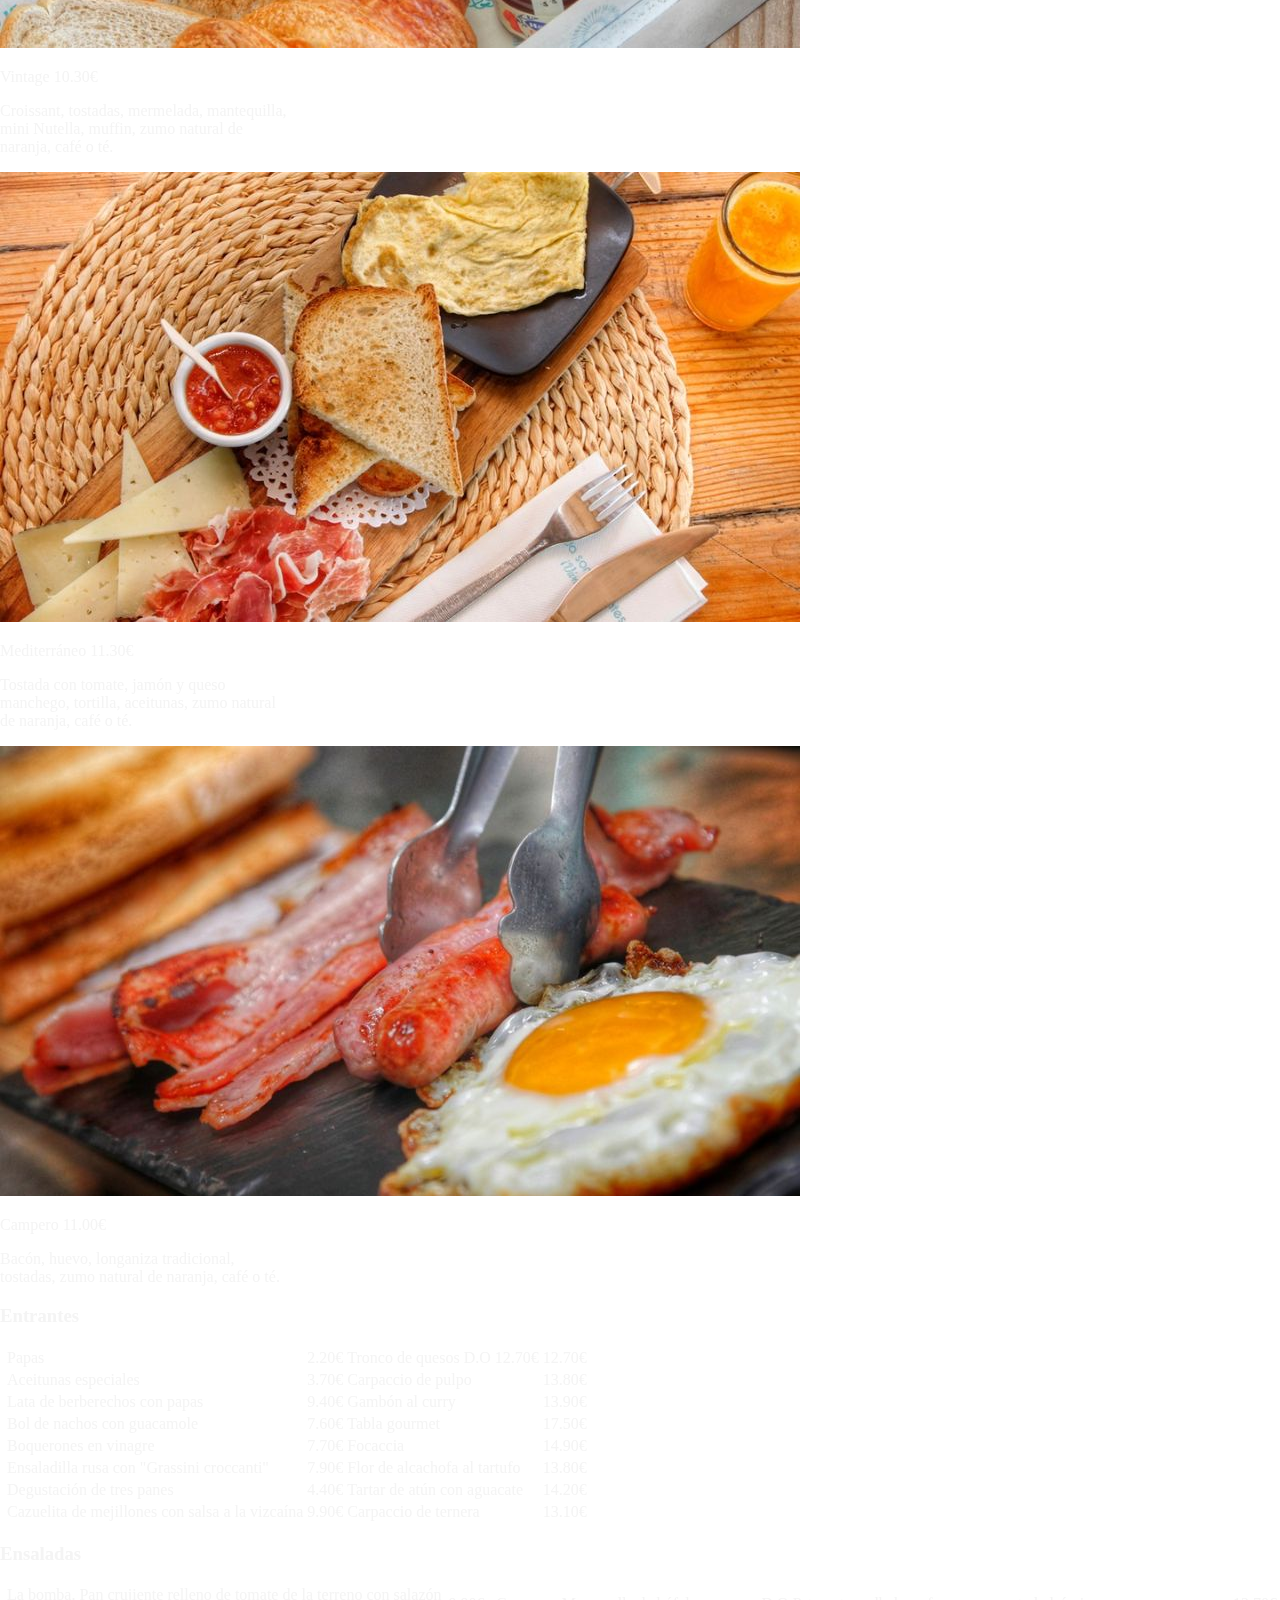
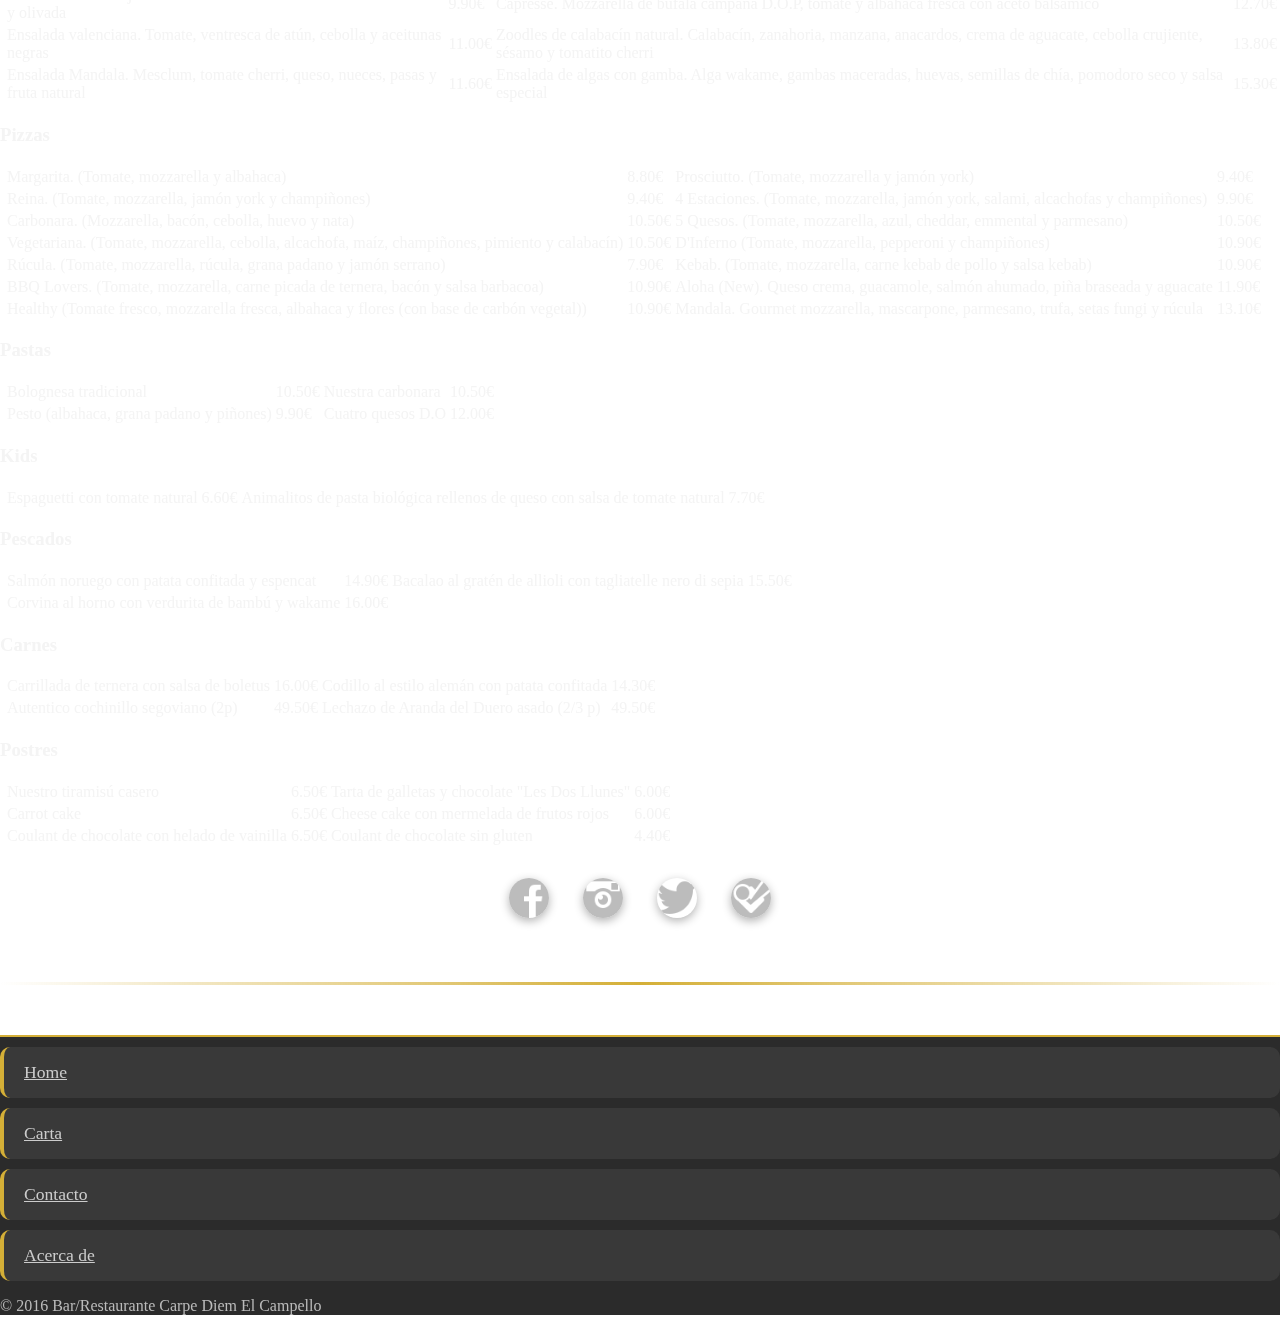
<file: carta_old.html>
<!DOCTYPE html>
<html lang="en">

<head>
  <meta charset="UTF-8">
  <meta http-equiv="X-UA-Compatible" content="IE=edge">
  <meta name="viewport" content="width=device-width, initial-scale=1.0">
  <title>Carta</title>

  <!-- inclusión de Bootstrap -->
  <link href="https://cdn.jsdelivr.net/npm/bootstrap@5.2.1/dist/css/bootstrap.min.css" rel="stylesheet"
    integrity="sha384-iYQeCzEYFbKjA/T2uDLTpkwGzCiq6soy8tYaI1GyVh/UjpbCx/TYkiZhlZB6+fzT" crossorigin="anonymous">

  <!-- Inclusión de CSS propio -->
  <link href="css/styles.css" rel="stylesheet" />
</head>

<body>
  <!-- Barra de navegación -->
  <nav class="navbar navbar-expand-lg bg-light">
    <div class="container-fluid">
      <a class="navbar-brand" href="index.html"><img src="img/logo-restaurantenavbar.png" alt="logo"></a>
      <button class="navbar-toggler" type="button" data-bs-toggle="collapse" data-bs-target="#navbarNavAltMarkup"
        aria-controls="navbarNavAltMarkup" aria-expanded="false" aria-label="Toggle navigation">
        <span class="navbar-toggler-icon"></span>
      </button>
      <div class="collapse navbar-collapse" id="navbarNavAltMarkup">
        <div class="navbar-nav">
          <a class="nav-link active" aria-current="page" href="index.html">Home</a>
          <a class="nav-link" href="carta.html">Carta</a>
          <a class="nav-link" href="contact.html">Contacto</a>
        </div>
      </div>
    </div>
  </nav>

  <!-- Imagen general -->

  <div><img src="img/menu.jpg" class="img-fluid" alt="Contacto"></div>

  <div class="page-content-box">
    <div class="contact">
      <h2>NUESTRA CARTA</h2>
      <div class="b-example-divider-form"></div>

      <!-- <h3>Buffet libre</h3>
        <H4>Una extensa selección de especialidades locales e internacionales, expuesta al estilo buffet pero servida
          por nuestros
          chefs para garantizar nuestras medidas de seguridad.</H4> -->

    </div>
  </div>
  <!-- Menú -->

  <div class="container">
    <div class="content-box-menu">
      <h3>Desayunos</h3>
      <H5>Empieza bien el día con los deliciosos desayunos en nuestra terraza.</H5>
    </div>
    <div class="row row-cols-3">
      <div class="col">
        <div class="card" style="width: 18rem;">
          <img src="img/Desayunosvintage.jpg" class="card-img-top" alt="Desayuno Vintage">
          <div class="card-body">
            <p class="card-title">Vintage 10.30€</p>
            <p class="card-text"> Croissant, tostadas, mermelada, mantequilla, mini Nutella, muffin, zumo natural de
              naranja, café o té.
            </p>
          </div>
        </div>
      </div>

      <div class="col">
        <div class="card" style="width: 18rem;">
          <img src="img/Desayunosmediterraneo.jpg" class="card-img-top" alt="Mediterraneo">
          <div class="card-body">
            <p class="card-title">Mediterráneo 11.30€</p>
            <p class="card-text"> Tostada con tomate, jamón y queso manchego, tortilla, aceitunas, zumo natural de
              naranja, café o té.</p>
          </div>
        </div>
      </div>
      <div class="col">
        <div class="card" style="width: 18rem;">
          <img src="img/Desayunoscampero.jpg" class="card-img-top" alt="Campero">
          <div class="card-body">
            <p class="card-title">Campero 11.00€</p>
            <p class="card-text">Bacón, huevo, longaniza tradicional, tostadas, zumo natural de naranja, café o té.</p>
          </div>
        </div>
      </div>
    </div>
  </div>

  <div class="content-box-menu">
    <h3>Entrantes</h3>

  </div>

  <table class="table">

    <tbody>
      <tr>
        <th scope="row"></th>
        <td colspan="2">Papas</td>
        <td>2.20€</td>
        <td>Tronco de quesos D.O
          12.70€</td>
        <td>12.70€</td>
      </tr>
      <tr>
        <th scope="row"></th>
        <td colspan="2">Aceitunas especiales</td>
        <td>3.70€</td>
        <td>Carpaccio de pulpo</td>
        <td>13.80€</td>
      </tr>
      <tr>
        <th scope="row"></th>
        <td colspan="2">Lata de berberechos con papas</td>
        <td>9.40€</td>
        <td>Gambón al curry</td>
        <td>13.90€</td>

      </tr>
      <tr>
        <th scope="row"></th>
        <td colspan="2">Bol de nachos con guacamole</td>
        <td>7.60€</td>
        <td>Tabla gourmet</td>
        <td> 17.50€</td>
      </tr>
      <tr>
        <th scope="row"></th>
        <td colspan="2">Boquerones en vinagre</td>
        <td>7.70€</td>
        <td>Focaccia</td>
        <td>14.90€</td>
      </tr>
      <tr>
        <th scope="row"></th>
        <td colspan="2">Ensaladilla rusa con "Grassini croccanti"</td>
        <td>7.90€</td>
        <td>Flor de alcachofa al tartufo</td>
        <td>13.80€</td>
      </tr>
      <tr>
        <th scope="row"></th>
        <td colspan="2"> Degustación de tres panes</td>
        <td> 4.40€</td>
        <td>Tartar de atún con aguacate</td>
        <td>14.20€</td>
      </tr>
      <tr>
        <th scope="row"></th>
        <td colspan="2">Cazuelita de mejillones con salsa a la vizcaína</td>
        <td> 9.90€</td>
        <td>Carpaccio de ternera</td>
        <td>13.10€</td>
      </tr>
    </tbody>
  </table>

  <div class="content-box-menu">
    <h3>Ensaladas</h3>
  </div>

  <table class="table">

    <tbody>
      <tr>
        <th scope="row"></th>
        <td colspan="2">La bomba. Pan crujiente relleno de tomate de la terreno con salazón y olivada</td>
        <td>9.90€</td>
        <td>Capresse. Mozzarella de búfala campana D.O.P, tomate y albahaca fresca con aceto balsámico </td>
        <td>12.70€</td>
      </tr>
      <tr>
        <th scope="row"></th>
        <td colspan="2">Ensalada valenciana. Tomate, ventresca de atún, cebolla y aceitunas negras</td>
        <td>11.00€</td>
        <td>Zoodles de calabacín natural. Calabacín, zanahoria, manzana, anacardos, crema de aguacate, cebolla crujiente, sésamo y tomatito cherri</td>
        <td>13.80€</td>
      </tr>
      <tr>
        <th scope="row"></th>
        <td colspan="2">Ensalada Mandala. Mesclum, tomate cherri, queso, nueces, pasas y fruta natural</td>
        <td>11.60€</td>
        <td>Ensalada de algas con gamba. Alga wakame, gambas maceradas, huevas, semillas de chía, pomodoro seco y salsa especial
        </td>
        <td>15.30€</td>
      </tr>
      </tbody>
      </table>

      <div class="content-box-menu">
        <h3>Pizzas</h3>
    
      </div>

      <table class="table">

        <tbody>
          <tr>
            <th scope="row"></th>
            <td colspan="2">Margarita. (Tomate, mozzarella y albahaca) </td>
            <td>8.80€</td>
            <td>Prosciutto. (Tomate, mozzarella y jamón york)</td>
            <td>9.40€</td>
          </tr>
          <tr>
            <th scope="row"></th>
            <td colspan="2">Reina. (Tomate, mozzarella, jamón york y champiñones)</td>
            <td>9.40€</td>
            <td>4 Estaciones. (Tomate, mozzarella, jamón york, salami, alcachofas y champiñones) </td>
            <td>9.90€</td>
          </tr>
          <tr>
            <th scope="row"></th>
            <td colspan="2">Carbonara. (Mozzarella, bacón, cebolla, huevo y nata)</td>
            <td>10.50€</td>
            <td>5 Quesos. (Tomate, mozzarella, azul, cheddar, emmental y parmesano)</td>
            <td>10.50€</td>
    
          </tr>
          <tr>
            <th scope="row"></th>
            <td colspan="2">Vegetariana. (Tomate, mozzarella, cebolla, alcachofa, maíz, champiñones, pimiento y calabacín)</td>
            <td>10.50€</td>
            <td>D'Inferno (Tomate, mozzarella, pepperoni y champiñones)</td>
            <td>10.90€</td>
          </tr>
          <tr>
            <th scope="row"></th>
            <td colspan="2">Rúcula. (Tomate, mozzarella, rúcula, grana padano y jamón serrano)</td>
            <td>7.90€</td>
            <td>Kebab. (Tomate, mozzarella, carne kebab de pollo y salsa kebab)</td>
            <td>10.90€</td>
          </tr>
          <tr>
            <th scope="row"></th>
            <td colspan="2">BBQ Lovers. (Tomate, mozzarella, carne picada de ternera, bacón y salsa barbacoa)</td>
            <td>10.90€</td>
            <td>Aloha (New). Queso crema, guacamole, salmón ahumado, piña braseada y aguacate </td>
            <td>11.90€</td>
          </tr>
          <tr>
            <th scope="row"></th>
            <td colspan="2">Healthy (Tomate fresco, mozzarella fresca, albahaca y flores (con base de carbón vegetal))</td>
            <td>10.90€</td>
            <td>Mandala. Gourmet mozzarella, mascarpone, parmesano, trufa, setas fungi y rúcula</td>
            <td>13.10€</td>
          </tr>
          
          </tr>
        </tbody>
      </table>
    
      <div class="content-box-menu">
        <h3>Pastas</h3>
      </div>
    
      <table class="table">

        <tbody>
          <tr>
            <th scope="row"></th>
            <td colspan="2">Bolognesa tradicional</td>
            <td>10.50€</td>
            <td>Nuestra carbonara</td>
            <td>10.50€</td>
          </tr>
          <tr>
            <th scope="row"></th>
            <td colspan="2">Pesto (albahaca, grana padano y piñones)</td>
            <td>9.90€</td>
            <td>Cuatro quesos D.O</td>
            <td>12.00€</td>
          </tr>
          <tbody>
          </table>

          <div class="content-box-menu">
            <h3>Kids</h3>
          </div>
        
          <table class="table">
    
            <tbody>
              <tr>
                <th scope="row"></th>
                <td colspan="2">Espaguetti con tomate natural</td>
                <td>6.60€</td>
                <td>Animalitos de pasta biológica rellenos de queso con salsa de tomate natural</td>
                <td>7.70€</td>
              </tr>
              <tbody>
              </table>

              <div class="content-box-menu">
                <h3>Pescados</h3>
              </div>
            
              <table class="table">
        
                <tbody>
                  <tr>
                    <th scope="row"></th>
                    <td colspan="2">Salmón noruego con patata confitada y espencat</td>
                    <td>14.90€</td>
                    <td>Bacalao al gratén de allioli con tagliatelle nero di sepia</td>
                    <td>15.50€</td>
                  </tr>
                  <tr>
                    <th scope="row"></th>
                    <td colspan="2">Corvina al horno con verdurita de bambú y wakame</td>
                    <td>16.00€</td>
                  </tr>
                  <tbody>
                  </table>
                  
              <div class="content-box-menu">
                <h3>Carnes</h3>
              </div>
            
              <table class="table">
        
                <tbody>
                  <tr>
                    <th scope="row"></th>
                    <td colspan="2">Carrillada de ternera con salsa de boletus</td>
                    <td>16.00€</td>
                    <td>Codillo al estilo alemán con patata confitada</td>
                    <td>14.30€</td>
                  </tr>
                  <tr>
                    <th scope="row"></th>
                    <td colspan="2">Autentico cochinillo segoviano (2p)</td>                     
                    <td>49.50€</td>
                    <td>Lechazo de Aranda del Duero asado (2/3 p)
                    </td>
                    <td>49.50€</td>
                  </tr>
                  <tbody>
                  </table>
    
                  <div class="content-box-menu">
                    <h3>Postres</h3>
                  </div>
                
                  <table class="table">
            
                    <tbody>
                      <tr>
                        <th scope="row"></th>
                        <td colspan="2">Nuestro tiramisú casero</td>
                        <td>6.50€</td>
                        <td>Tarta de galletas y chocolate "Les Dos Llunes"</td>
                        <td>6.00€</td>
                      </tr>
                      <tr>
                        <th scope="row"></th>
                        <td colspan="2">Carrot cake</td>                     
                        <td>6.50€</td>
                        <td>Cheese cake con mermelada de frutos rojos</td>
                        <td>6.00€</td>
                      </tr>
                      <tr>
                        <th scope="row"></th>
                        <td colspan="2">Coulant de chocolate con helado de vainilla </td>                     
                        <td>6.50€</td>
                        <td>Coulant de chocolate sin gluten</td>
                        <td>4.40€</td>
                      </tr>
                      <tbody>
                      </table>
        
    
  <!-- Redes Sociales -->

  <div class="container text-center">
    <div class="row">
      <div class="col">
      </div>
      <div class="col">
        <div class="social-networks">
          <a href="https://es-es.facebook.com/" target="_blank"><img src="img/facebook.png" alt="facebook"></a>
          <a href="https://www.instagram.com/" target="_blank"><img src="img/instagram.png" alt="instagram"></a>
          <a href="https://twitter.com/?lang=es/" target="_blank"><img src="img/twitter.png" alt="twitter"></a>
          <a href="https://play.google.com/store/apps/details?id=com.joelapenna.foursquared&hl=es&gl=US"
            target="_blank"><img src="img/foursquare.png" alt="foursquare"></a>

        </div>
      </div>
      <div class="col">
      </div>

    </div>
  </div>

  
  <!-- Footer -->

  <div class="b-example-divider"></div>


  <div class="container">
    <footer class="py-3 my-4">
      <ul class="nav justify-content-center border-bottom pb-3 mb-3">
        <li class="nav-item"><a href="index.html" class="nav-link px-2 text-muted">Home</a></li>
        <li class="nav-item"><a href="carta.html" class="nav-link px-2 text-muted">Carta</a></li>
        <li class="nav-item"><a href="contact.html" class="nav-link px-2 text-muted">Contacto</a></li>
        <li class="nav-item"><a href="#" class="nav-link px-2 text-muted">Acerca de</a></li>
      </ul>
      <p class="text-center text-muted">&copy; 2016 Bar/Restaurante Carpe Diem El Campello </p>
  </div>
  </footer>

  <!-- Inclusión de Js Bootstrap -->

  <script src="https://cdn.jsdelivr.net/npm/bootstrap@5.2.1/dist/js/bootstrap.bundle.min.js"
    integrity="sha384-u1OknCvxWvY5kfmNBILK2hRnQC3Pr17a+RTT6rIHI7NnikvbZlHgTPOOmMi466C8"
    crossorigin="anonymous"></script>


  <!-- Inclusión de Js personal -->
  <script src="js/main.js"></script>
</body>

</html>
</file>
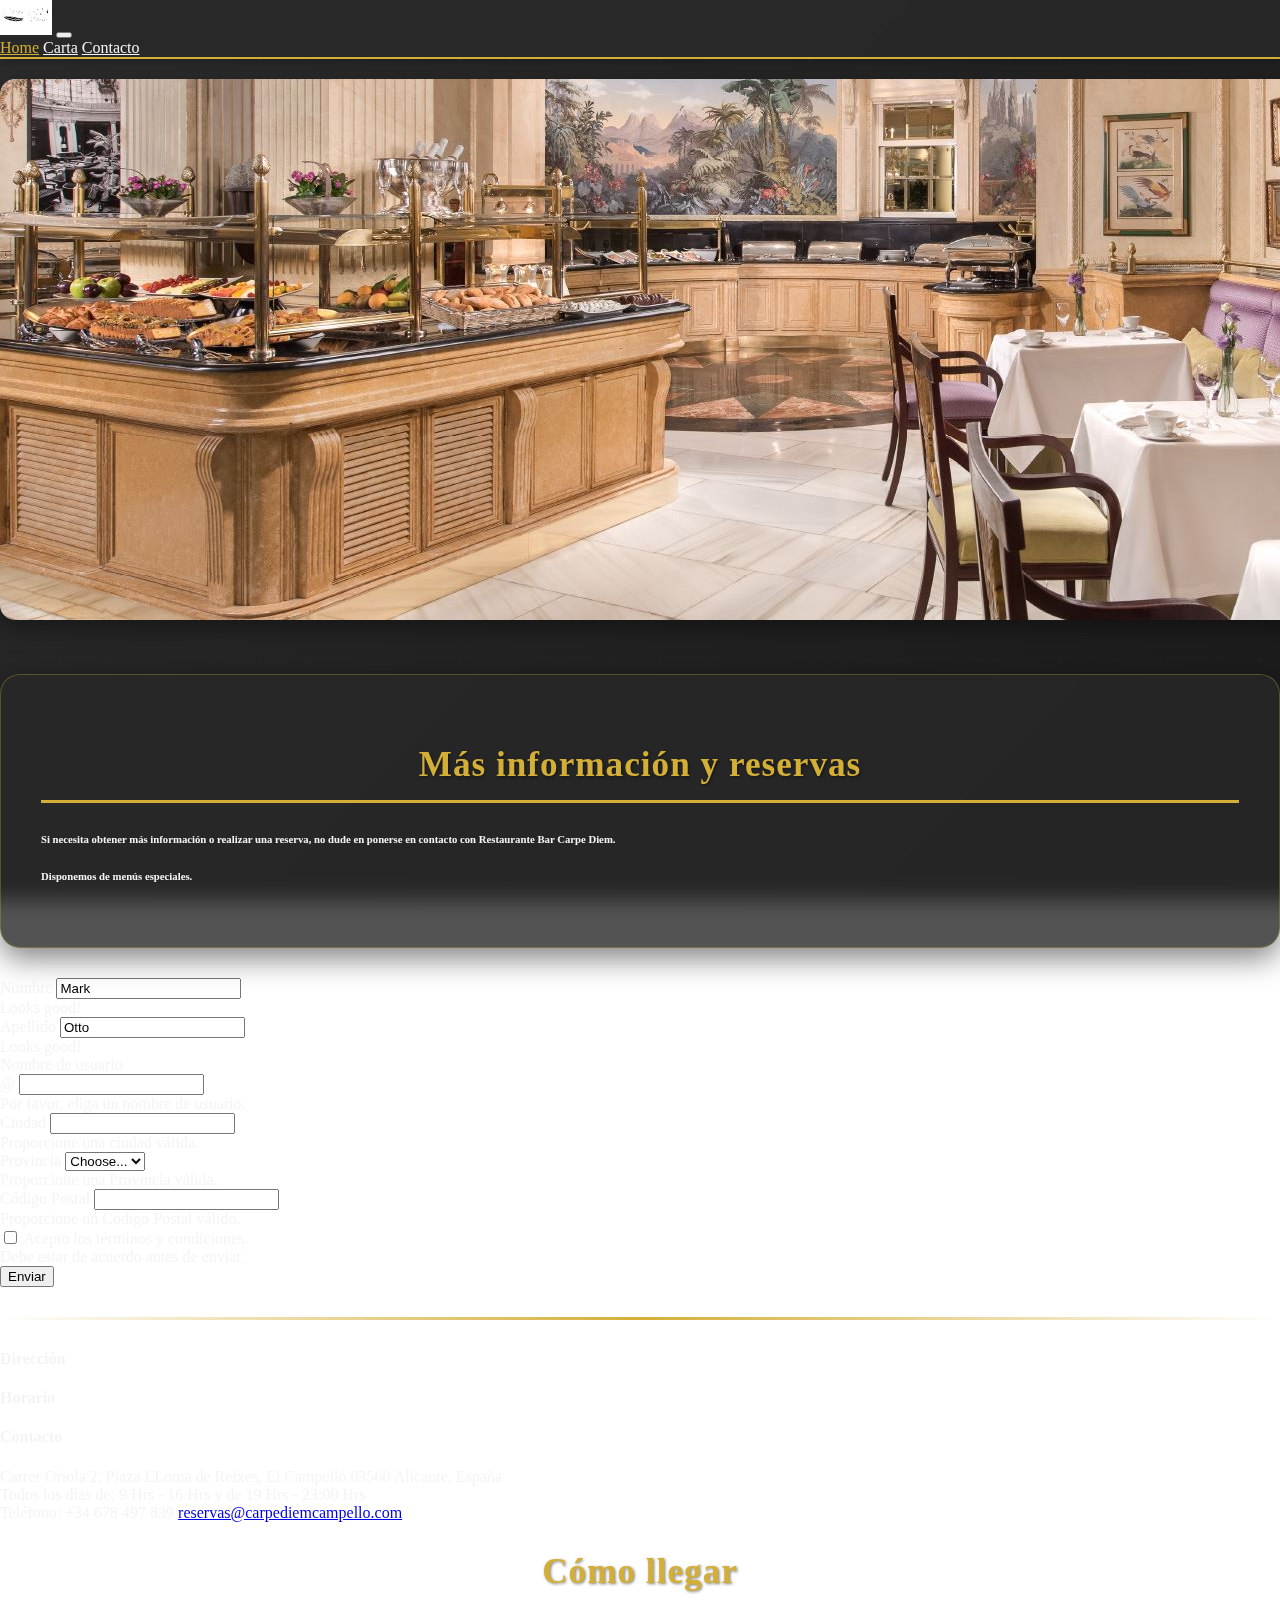
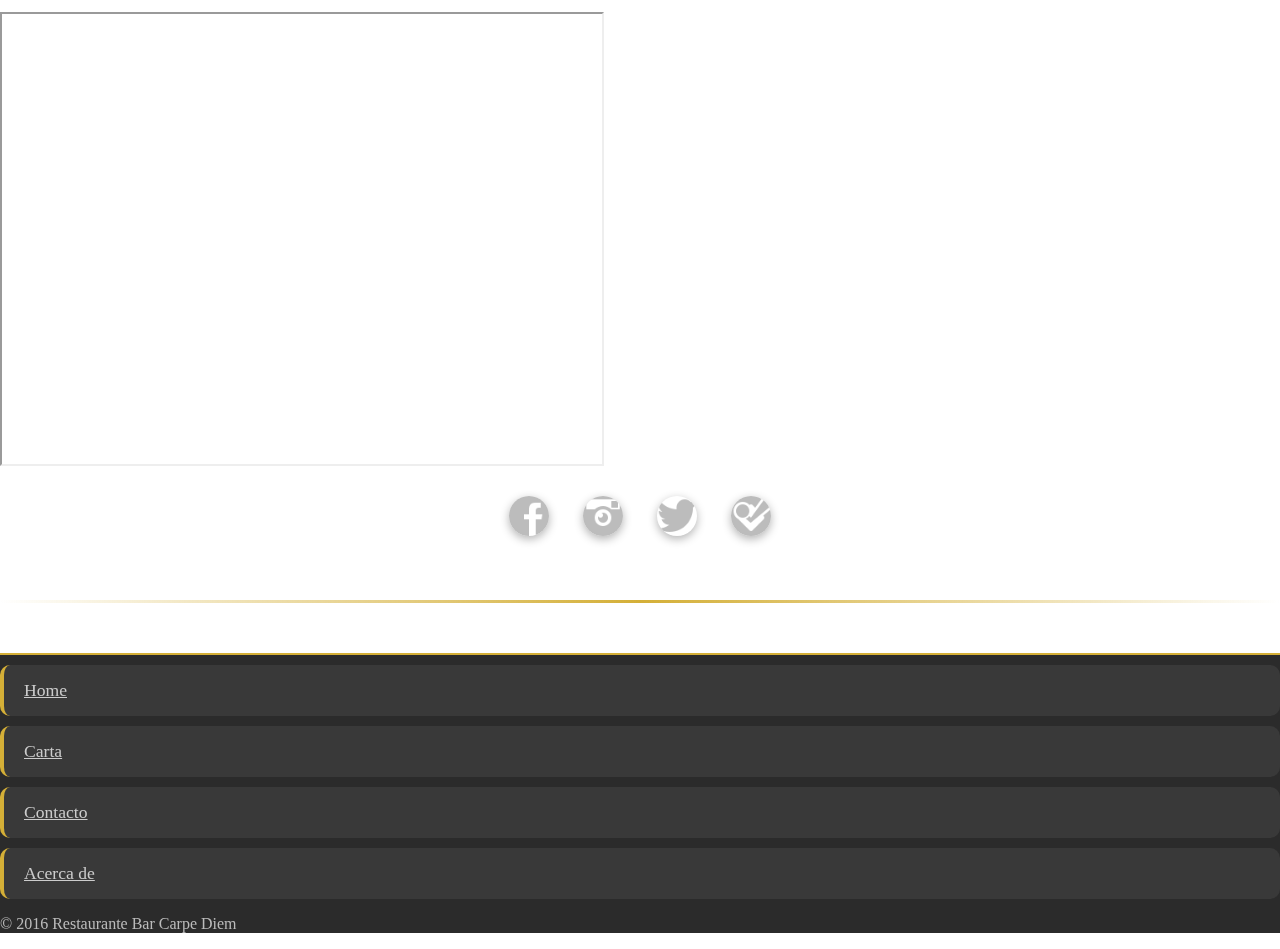
<file: contact.html>
<!DOCTYPE html>
<html lang="en">

<head>
    <meta charset="UTF-8">
    <meta http-equiv="X-UA-Compatible" content="IE=edge">
    <meta name="viewport" content="width=device-width, initial-scale=1.0">
    <title>Página de contacto</title>

    <!-- inclusión de Bootstrap -->
    <link href="https://cdn.jsdelivr.net/npm/bootstrap@5.2.1/dist/css/bootstrap.min.css" rel="stylesheet"
        integrity="sha384-iYQeCzEYFbKjA/T2uDLTpkwGzCiq6soy8tYaI1GyVh/UjpbCx/TYkiZhlZB6+fzT" crossorigin="anonymous">

    <!-- Inclusión de CSS propio -->
    <link href="css/styles.css" rel="stylesheet" />

</head>

<body>
    <!-- Barra de navegación -->

    <nav class="navbar navbar-expand-lg bg-light">
        <div class="container-fluid">
            <a class="navbar-brand" href="index.html"><img src="img/logo-navbar.png" alt="logo"></a>
            <button class="navbar-toggler" type="button" data-bs-toggle="collapse" data-bs-target="#navbarNavAltMarkup"
                aria-controls="navbarNavAltMarkup" aria-expanded="false" aria-label="Toggle navigation">
                <span class="navbar-toggler-icon"></span>
            </button>
            <div class="collapse navbar-collapse" id="navbarNavAltMarkup">
                <div class="navbar-nav">
                    <a class="nav-link active" aria-current="page" href="index.html">Home</a>
                    <a class="nav-link" href="carta.html">Carta</a>
                    <a class="nav-link" href="contact.html">Contacto</a>

                </div>
            </div>
        </div>
    </nav>

    <!-- Imagen general de contacto -->
    <div><img src="img/contacto-img.jpg" class="img-fluid" alt="Contacto"></div>

    <!-- Texto título formulario de contacto-->

    <div class="page-content-box">
        <div class="contact">
            <h2>Más información y reservas</h2>
            <h6>Si necesita obtener más información o realizar una reserva, no dude en ponerse en contacto con
                Restaurante Bar Carpe Diem.</h6>
            <h6>Disponemos de menús especiales.</h6>
        </div>
    </div>

    <!-- Formulario de contacto Bootstrap -->

    <div class="container-fluid-form">
        <div class="row">
            <div class="col"></div>
            <div class="col-6">
                <form class="row g-3 needs-validation" novalidate>
                    <div class="col-md-4">
                        <label for="validationCustom01" class="form-label">Nombre</label>
                        <input type="text" class="form-control" id="validationCustom01" value="Mark" required>
                        <div class="valid-feedback">
                            Looks good!
                        </div>
                    </div>
                    <div class="col-md-4">
                        <label for="validationCustom02" class="form-label">Apellido</label>
                        <input type="text" class="form-control" id="validationCustom02" value="Otto" required>
                        <div class="valid-feedback">
                            Looks good!
                        </div>
                    </div>
                    <div class="col-md-4">
                        <label for="validationCustomUsername" class="form-label">Nombre de usuario</label>
                        <div class="input-group has-validation">
                            <span class="input-group-text" id="inputGroupPrepend">@</span>
                            <input type="text" class="form-control" id="validationCustomUsername"
                                aria-describedby="inputGroupPrepend" required>
                            <div class="invalid-feedback">
                                Por favor, eliga un nombre de usuario.
                            </div>
                        </div>
                    </div>
                    <div class="col-md-6">
                        <label for="validationCustom03" class="form-label">Ciudad</label>
                        <input type="text" class="form-control" id="validationCustom03" required>
                        <div class="invalid-feedback">
                            Proporcione una ciudad válida.
                        </div>
                    </div>
                    <div class="col-md-3">
                        <label for="validationCustom04" class="form-label">Provincia</label>
                        <select class="form-select" id="validationCustom04" required>
                            <option selected disabled value="">Choose...</option>
                            <option>Alicante</option>
                        </select>
                        <div class="invalid-feedback">
                            Proporcione una Provincia válida.
                        </div>
                    </div>
                    <div class="col-md-3">
                        <label for="validationCustom05" class="form-label">Código Postal</label>
                        <input type="text" class="form-control" id="validationCustom05" required>
                        <div class="invalid-feedback">
                            Proporcione un Código Postal válido.
                        </div>
                    </div>
                    <div class="col-12">
                        <div class="form-check">
                            <input class="form-check-input" type="checkbox" value="" id="invalidCheck" required>
                            <label class="form-check-label" for="invalidCheck">
                                Acepto los términos y condiciones.
                            </label>
                            <div class="invalid-feedback">
                                Debe estar de acuerdo antes de enviar.
                            </div>
                        </div>
                    </div>
                    <div class="col-12">
                        <button class="btn btn-primary" type="submit">Enviar</button>
                    </div>
                </form>
            </div>
            <div class="col"></div>
        </div>
    </div>

    <!-- Línea de separación -->

    <div class="b-example-divider-form"></div>

    <!-- Información de contacto -->

    <div class="container text-center">
        <div class="row">
            <div class="col">
                <h4>Dirección</h4>
            </div>
            <div class="col">
                <h4>Horario</h4>
            </div>
            <div class="col">
                <h4>Contacto</h4>
            </div>
        </div>
        <div class="row">
            <div class="col">
                Carrer Oriola 2, Plaza LLoma de Reixes, El Campello 03560 Alicante, España
            </div>
            <div class="col">
                Todos los días de: 9 Hrs - 16 Hrs y de 19 Hrs - 23:00 Hrs
            </div>
            <div class="col">
                Teléfono: +34 678 497 839
            <a href="mailto:reservas@carpediemcampello.com">reservas@carpediemcampello.com</a>
            </div>
        </div>
    </div>

    <!-- Mapa de situación de Google Maps-->

    <div class="situation">
    <h2>Cómo llegar</h2>
    <div class="map-responsive">
        <iframe
            src="https://www.google.com/maps/embed?pb=!1m18!1m12!1m3!1d780.9579054296117!2d-0.3379435!3d38.4684484!2m3!1f0!2f0!3f0!3m2!1i1024!2i768!4f13.1!3m3!1m2!1s0xd623cdf4e5a03db%3A0x4eaeb567397828c7!2sBar%20Carpe%20Diem!5e0!3m2!1ses!2ses!4v1751741877471!5m2!1ses!2ses"
            width="600" height="450" align="center" style="border:1;" allowfullscreen="yes" loading="lazy"
            referrerpolicy="no-referrer-when-downgrade"></iframe>
    </div>
    </div>
    <!-- Redes Sociales -->

    <div class="container text-center">
        <div class="row">
            <div class="col">
            </div>
            <div class="col">
                <div class="social-networks">
                    <a href="https://es-es.facebook.com/" target="_blank"><img src="img/facebook.png" alt="facebook"></a>
                    <a href="https://www.instagram.com/" target="_blank"><img src="img/instagram.png" alt="instagram"></a>
                    <a href="https://twitter.com/?lang=es/" target="_blank"><img src="img/twitter.png" alt="twitter"></a>
                    <a href="https://play.google.com/store/apps/details?id=com.joelapenna.foursquared&hl=es&gl=US" target="_blank"><img src="img/foursquare.png" alt="foursquare"></a>

                </div>
            </div>
            <div class="col">
            </div>

        </div>
    </div>

    <!-- Footer -->

    <div class="b-example-divider"></div>
    <div class="container">
        <footer class="py-3 my-4">
            <ul class="nav justify-content-center border-bottom pb-3 mb-3">
                <li class="nav-item"><a href="index.html" class="nav-link px-2 text-muted">Home</a></li>
                <li class="nav-item"><a href="carta.html" class="nav-link px-2 text-muted">Carta</a></li>
                <li class="nav-item"><a href="contact.html" class="nav-link px-2 text-muted">Contacto</a></li>
                <li class="nav-item"><a href="#" class="nav-link px-2 text-muted">Acerca de</a></li>
            </ul>
            <p class="text-center text-muted">&copy; 2016 Restaurante Bar Carpe Diem</p>
    </div>
    </footer>
    <!-- Inclusión de Js Bootstrap -->

    <script src="https://cdn.jsdelivr.net/npm/bootstrap@5.2.1/dist/js/bootstrap.bundle.min.js"
        integrity="sha384-u1OknCvxWvY5kfmNBILK2hRnQC3Pr17a+RTT6rIHI7NnikvbZlHgTPOOmMi466C8"
        crossorigin="anonymous"></script>


    <!-- Inclusión de Js personal -->
    <script src="js/main.js"></script>

</body>

</html>
</file>
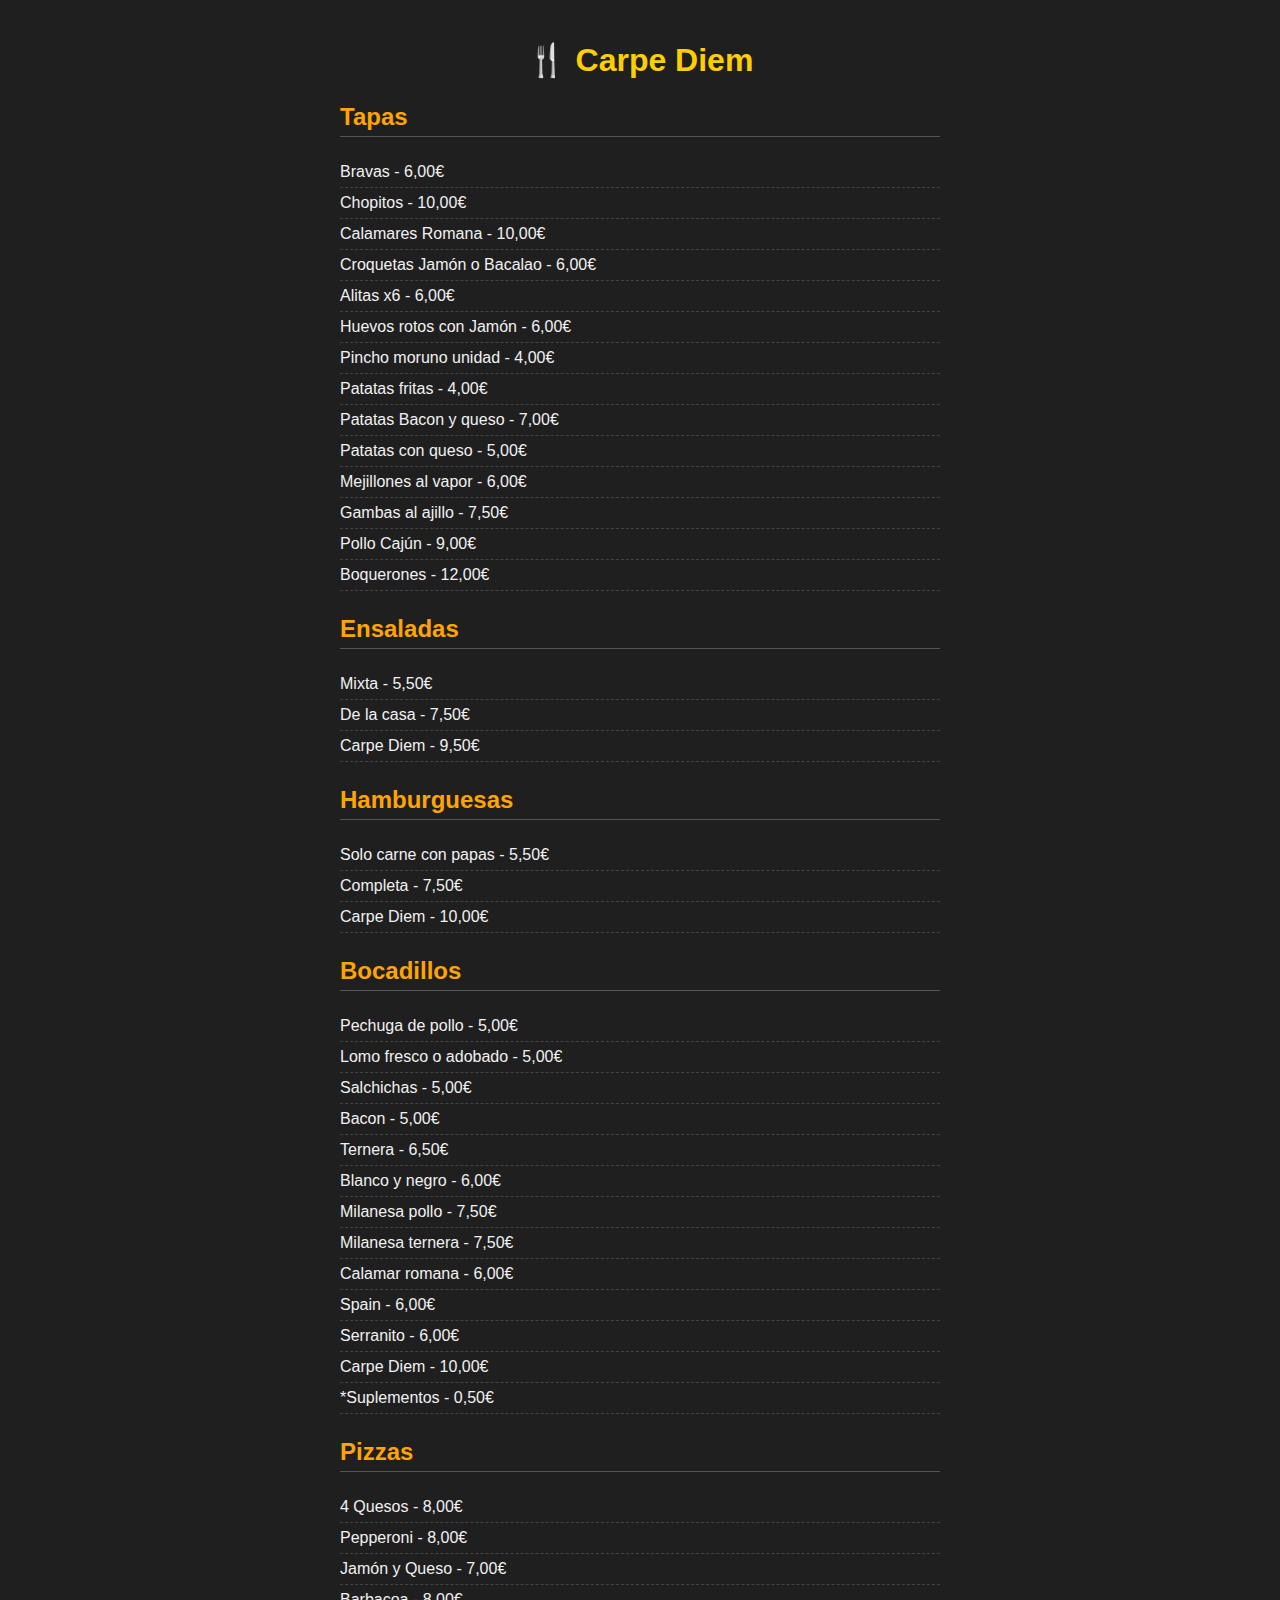
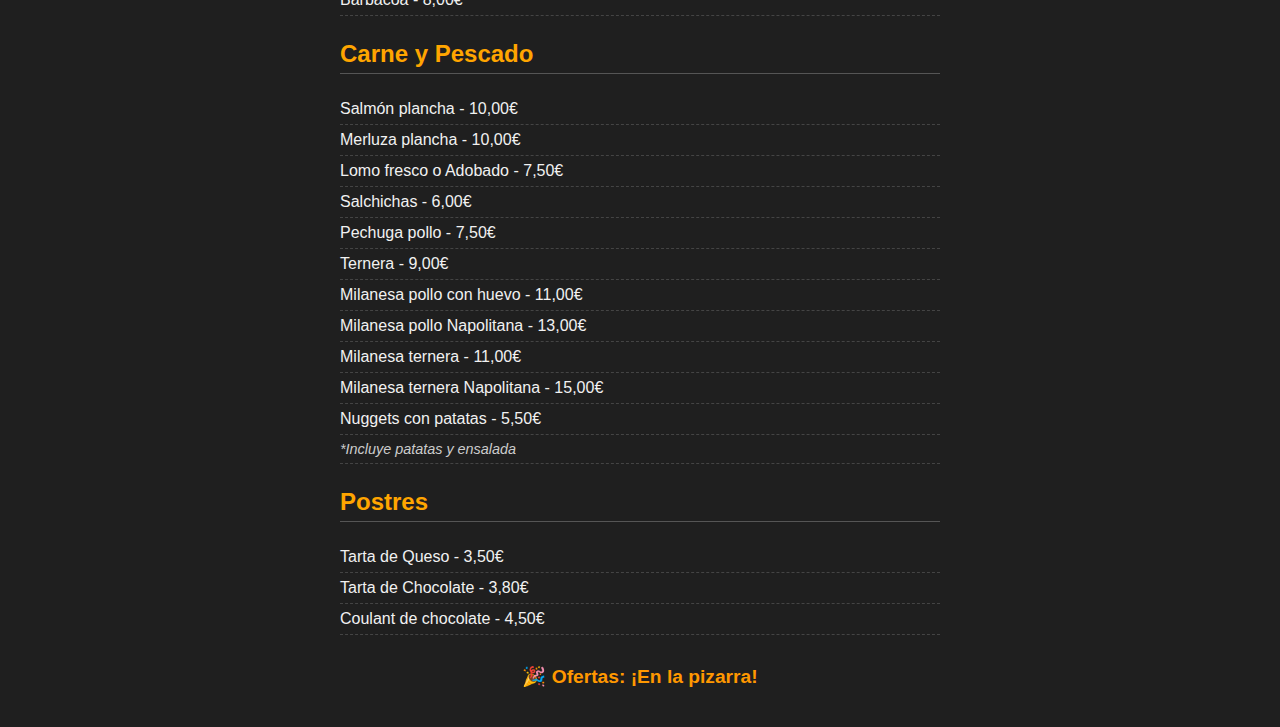
<file: Descartes/carta.html>
<!DOCTYPE html>
<html lang="es">
<head>
  <meta charset="UTF-8">
  <meta name="viewport" content="width=device-width, initial-scale=1.0">
  <title>Menú Carpe Diem</title>
  <link rel="stylesheet" href="estilos.css">
</head>
<body>
  <div class="menu-container">
    <h1>🍴 Carpe Diem</h1>

    <section>
      <h2>Tapas</h2>
      <ul>
        <li>Bravas - 6,00€</li>
        <li>Chopitos - 10,00€</li>
        <li>Calamares Romana - 10,00€</li>
        <li>Croquetas Jamón o Bacalao - 6,00€</li>
        <li>Alitas x6 - 6,00€</li>
        <li>Huevos rotos con Jamón - 6,00€</li>
        <li>Pincho moruno unidad - 4,00€</li>
        <li>Patatas fritas - 4,00€</li>
        <li>Patatas Bacon y queso - 7,00€</li>
        <li>Patatas con queso - 5,00€</li>
        <li>Mejillones al vapor - 6,00€</li>
        <li>Gambas al ajillo - 7,50€</li>
        <li>Pollo Cajún - 9,00€</li>
        <li>Boquerones - 12,00€</li>
      </ul>
    </section>

    <section>
      <h2>Ensaladas</h2>
      <ul>
        <li>Mixta - 5,50€</li>
        <li>De la casa - 7,50€</li>
        <li>Carpe Diem - 9,50€</li>
      </ul>
    </section>

    <section>
      <h2>Hamburguesas</h2>
      <ul>
        <li>Solo carne con papas - 5,50€</li>
        <li>Completa - 7,50€</li>
        <li>Carpe Diem - 10,00€</li>
      </ul>
    </section>

    <section>
      <h2>Bocadillos</h2>
      <ul>
        <li>Pechuga de pollo - 5,00€</li>
        <li>Lomo fresco o adobado - 5,00€</li>
        <li>Salchichas - 5,00€</li>
        <li>Bacon - 5,00€</li>
        <li>Ternera - 6,50€</li>
        <li>Blanco y negro - 6,00€</li>
        <li>Milanesa pollo - 7,50€</li>
        <li>Milanesa ternera - 7,50€</li>
        <li>Calamar romana - 6,00€</li>
        <li>Spain - 6,00€</li>
        <li>Serranito - 6,00€</li>
        <li>Carpe Diem - 10,00€</li>
        <li>*Suplementos - 0,50€</li>
      </ul>
    </section>

    <section>
      <h2>Pizzas</h2>
      <ul>
        <li>4 Quesos - 8,00€</li>
        <li>Pepperoni - 8,00€</li>
        <li>Jamón y Queso - 7,00€</li>
        <li>Barbacoa - 8,00€</li>
      </ul>
    </section>

    <section>
      <h2>Carne y Pescado</h2>
      <ul>
        <li>Salmón plancha - 10,00€</li>
        <li>Merluza plancha - 10,00€</li>
        <li>Lomo fresco o Adobado - 7,50€</li>
        <li>Salchichas - 6,00€</li>
        <li>Pechuga pollo - 7,50€</li>
        <li>Ternera - 9,00€</li>
        <li>Milanesa pollo con huevo - 11,00€</li>
        <li>Milanesa pollo Napolitana - 13,00€</li>
        <li>Milanesa ternera - 11,00€</li>
        <li>Milanesa ternera Napolitana - 15,00€</li>
        <li>Nuggets con patatas - 5,50€</li>
        <li><em>*Incluye patatas y ensalada</em></li>
      </ul>
    </section>

    <section>
      <h2>Postres</h2>
      <ul>
        <li>Tarta de Queso - 3,50€</li>
        <li>Tarta de Chocolate - 3,80€</li>
        <li>Coulant de chocolate - 4,50€</li>
      </ul>
    </section>

    <p class="ofertas">🎉 Ofertas: ¡En la pizarra!</p>
  </div>
</body>
</html>
</file>
<file: css/styles.css>
/* CSS personalizado para Carpe Diem */

/* Fondo general tipo pizarra */
body {
    background: linear-gradient(135deg, #2c2c2c 0%, #1a1a1a 100%);
    background-attachment: fixed;
    color: #f4f4f4;
    font-family: 'Georgia', serif;
    margin: 0;
    padding: 0;
    position: relative;
}

/* Textura de pizarra */
body::before {
    content: '';
    position: fixed;
    top: 0;
    left: 0;
    width: 100%;
    height: 100%;
    background-image: 
        radial-gradient(circle at 20% 20%, rgba(255,255,255,0.02) 1px, transparent 1px),
        radial-gradient(circle at 80% 80%, rgba(255,255,255,0.02) 1px, transparent 1px),
        radial-gradient(circle at 40% 40%, rgba(255,255,255,0.01) 1px, transparent 1px);
    background-size: 50px 50px, 80px 80px, 120px 120px;
    pointer-events: none;
    z-index: -1;
}

/* Navbar personalizada */
.navbar {
    background: rgba(40, 40, 40, 0.95) !important;
    backdrop-filter: blur(10px);
    border-bottom: 2px solid #d4af37;
    box-shadow: 0 2px 10px rgba(0,0,0,0.3);
}

.navbar-brand img {
    filter: brightness(1.2) contrast(1.1);
}

.navbar-nav .nav-link {
    color: #f4f4f4 !important;
    font-weight: 500;
    transition: all 0.3s ease;
    position: relative;
}

.navbar-nav .nav-link:hover {
    color: #d4af37 !important;
    transform: translateY(-2px);
}

.navbar-nav .nav-link.active {
    color: #d4af37 !important;
}

/* Imagen principal */
.img-fluid {
    border-radius: 15px;
    box-shadow: 0 8px 25px rgba(0,0,0,0.4);
    margin: 20px 0;
}

/* Contenedor principal */
.page-content-box {
    background: rgba(40, 40, 40, 0.8);
    border-radius: 20px;
    padding: 40px;
    margin: 30px auto;
    max-width: 1200px;
    box-shadow: 0 10px 30px rgba(0,0,0,0.5);
    backdrop-filter: blur(10px);
    border: 1px solid rgba(212, 175, 55, 0.3);
}

/* Títulos principales */
h1 {
    color: #d4af37;
    text-align: center;
    font-size: 3rem;
    font-weight: bold;
    text-shadow: 2px 2px 4px rgba(0,0,0,0.5);
    margin: 30px 0;
    letter-spacing: 2px;
}

h2 {
    color: #d4af37;
    font-size: 2.2rem;
    font-weight: 600;
    margin: 30px 0 20px 0;
    text-align: center;
    text-shadow: 1px 1px 3px rgba(0,0,0,0.5);
    letter-spacing: 1px;
}

.contact h2 {
    border-bottom: 3px solid #d4af37;
    padding-bottom: 15px;
    margin-bottom: 30px;
}

/* Secciones del menú */
section {
    background: rgba(60, 60, 60, 0.6);
    border-radius: 15px;
    padding: 25px;
    margin: 25px 0;
    border: 1px solid rgba(212, 175, 55, 0.2);
    box-shadow: 0 5px 15px rgba(0,0,0,0.3);
    transition: all 0.3s ease;
}

section:hover {
    transform: translateY(-5px);
    box-shadow: 0 8px 25px rgba(0,0,0,0.4);
    border-color: rgba(212, 175, 55, 0.4);
}

/* Títulos de sección */
section h2 {
    color: #d4af37;
    font-size: 1.8rem;
    margin-bottom: 20px;
    text-align: left;
    border-bottom: 2px solid rgba(212, 175, 55, 0.5);
    padding-bottom: 10px;
}

/* Listas del menú */
ul {
    list-style: none;
    padding: 0;
    margin: 0;
}

li {
    background: rgba(80, 80, 80, 0.4);
    margin: 10px 0;
    padding: 15px 20px;
    border-radius: 10px;
    border-left: 4px solid #d4af37;
    transition: all 0.3s ease;
    font-size: 1.1rem;
    display: flex;
    justify-content: space-between;
    align-items: center;
}

li:hover {
    background: rgba(100, 100, 100, 0.5);
    transform: translateX(10px);
    box-shadow: 0 3px 10px rgba(0,0,0,0.3);
}

/* Precios en negrita y dorado */
li::after {
    content: attr(data-price);
    color: #d4af37;
    font-weight: bold;
    font-size: 1.2rem;
}

/* Separador decorativo */
.b-example-divider,
.b-example-divider-form {
    height: 3px;
    background: linear-gradient(90deg, transparent, #d4af37, transparent);
    border: none;
    margin: 30px 0;
}

/* Redes sociales */
.social-networks {
    text-align: center;
    padding: 30px 0;
}

.social-networks a {
    display: inline-block;
    margin: 0 15px;
    transition: all 0.3s ease;
    filter: brightness(0.8);
}

.social-networks a:hover {
    transform: scale(1.2) rotate(5deg);
    filter: brightness(1.2);
}

.social-networks img {
    width: 40px;
    height: 40px;
    border-radius: 50%;
    box-shadow: 0 3px 10px rgba(0,0,0,0.3);
}

/* Footer */
footer {
    background: rgba(20, 20, 20, 0.9);
    color: #f4f4f4;
    margin-top: 50px;
    border-top: 2px solid #d4af37;
}

footer .nav-link {
    color: #ccc !important;
    transition: color 0.3s ease;
}

footer .nav-link:hover {
    color: #d4af37 !important;
}

.text-muted {
    color: #bbb !important;
}

/* Efectos especiales */
@keyframes shimmer {
    0% { background-position: -200px 0; }
    100% { background-position: 200px 0; }
}

.shimmer {
    background: linear-gradient(90deg, transparent, rgba(212, 175, 55, 0.3), transparent);
    background-size: 200px 100%;
    animation: shimmer 2s infinite;
}

/* Responsive */
@media (max-width: 768px) {
    h1 {
        font-size: 2.5rem;
    }
    
    h2 {
        font-size: 1.8rem;
    }
    
    .page-content-box {
        margin: 20px 10px;
        padding: 20px;
    }
    
    section {
        margin: 15px 0;
        padding: 20px;
    }
    
    li {
        font-size: 1rem;
        padding: 12px 15px;
    }
}

/* Animaciones de entrada */
@keyframes fadeInUp {
    from {
        opacity: 0;
        transform: translateY(30px);
    }
    to {
        opacity: 1;
        transform: translateY(0);
    }
}

section {
    animation: fadeInUp 0.6s ease-out;
}

/* Cursor personalizado para enlaces */
a {
    cursor: pointer;
    transition: all 0.3s ease;
}

a:hover {
    text-decoration: none;
}

/* CSS específico para el formato de precios */

.item-name {
    color: #f4f4f4;
    font-weight: 400;
    flex-grow: 1;
}

.item-price {
    color: #d4af37;
    font-weight: bold;
    font-size: 1.2rem;
    text-shadow: 1px 1px 2px rgba(0,0,0,0.5);
    margin-left: 15px;
}

/* Eliminar el pseudo-elemento ::after ya que usamos JavaScript */
li::after {
    content: none;
}

/* Estilo especial para suplementos y notas */
li em {
    color: #bbb;
    font-style: italic;
    font-size: 0.9rem;
}

/* Efecto especial para elementos destacados */
li:nth-child(even) {
    background: rgba(90, 90, 90, 0.3);
}

li:nth-child(odd) {
    background: rgba(80, 80, 80, 0.4);
</file>
<file: Descartes/estilos.css>
body {
  margin: 0;
  font-family: 'Segoe UI', sans-serif;
  background-color: #1f1f1f;
  color: #f1f1f1;
}

.menu-container {
  padding: 20px;
  max-width: 600px;
  margin: auto;
}

h1 {
  text-align: center;
  font-size: 2rem;
  margin-bottom: 1rem;
  color: #ffce00;
}

h2 {
  font-size: 1.5rem;
  margin-top: 1.5rem;
  border-bottom: 1px solid #555;
  padding-bottom: 5px;
  color: #ffa500;
}

ul {
  list-style: none;
  padding: 0;
}

li {
  padding: 6px 0;
  border-bottom: 1px dashed #444;
  display: flex;
  justify-content: space-between;
}

li em {
  font-size: 0.9em;
  color: #ccc;
}

.ofertas {
  text-align: center;
  margin-top: 30px;
  font-size: 1.2rem;
  font-weight: bold;
  color: #ff9800;
}
</file>
